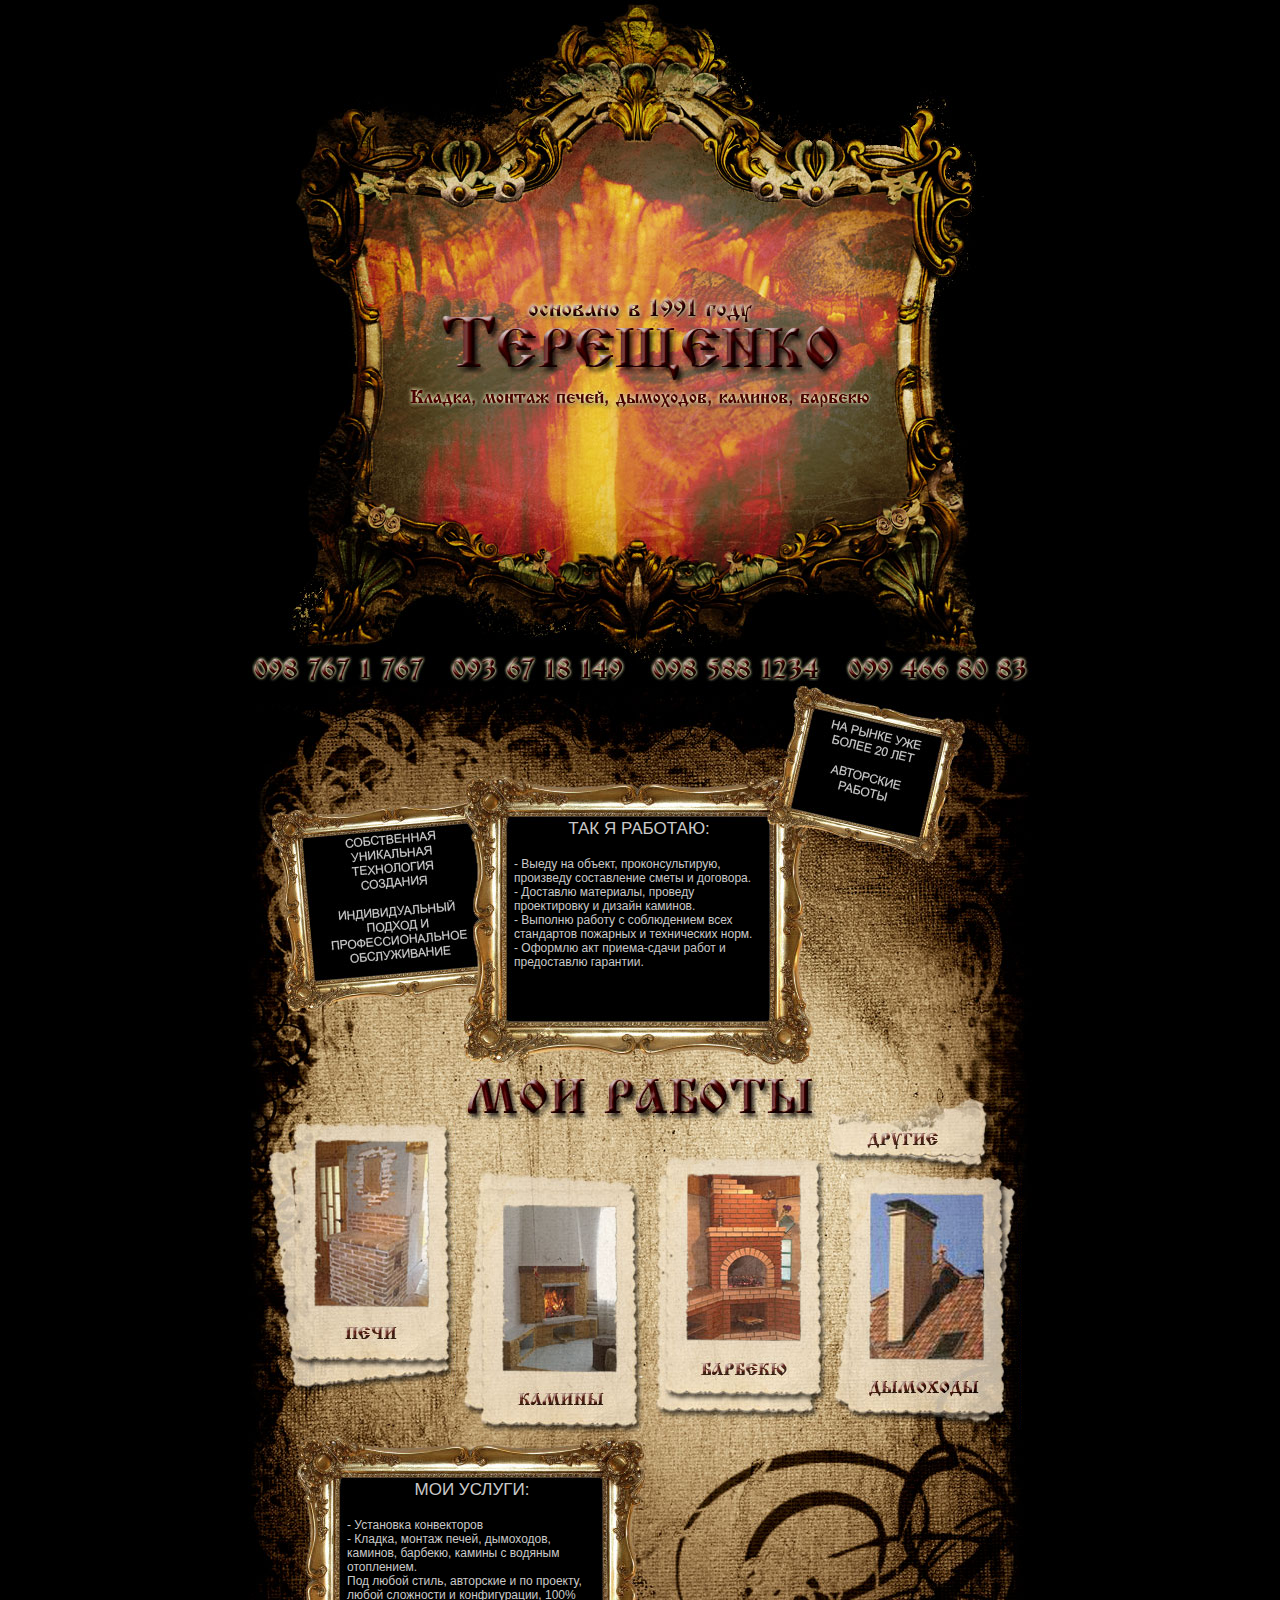
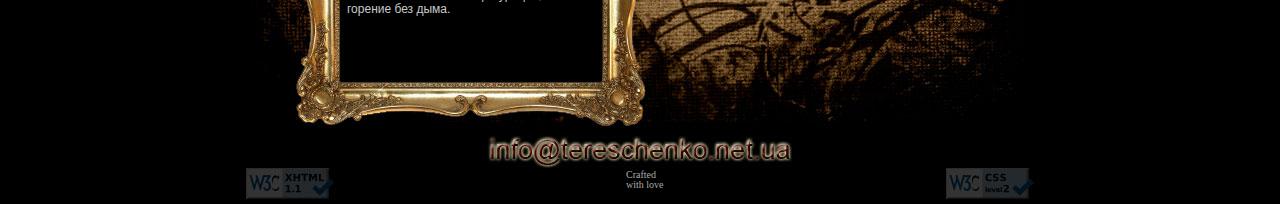
<file: index.html>
﻿<!DOCTYPE html PUBLIC "-//W3C//DTD XHTML 1.1//EN" "http://www.w3.org/TR/xhtml11/DTD/xhtml11.dtd">
<html xmlns="http://www.w3.org/1999/xhtml">
<head>
<meta http-equiv="Content-Type" content="application/xhtml+xml; charset=UTF-8" />
<title>TERESCHENKO - Кладка, монтаж печей, дымоходов, каминов, барбекю. Печи, барбекю, камины, дымоходы купить, заказать в Киеве</title>
<META name="page-topic" content="ТЕРЕЩЕНКО - Кладка, монтаж печей, дымоходов, каминов, барбекю. Печи, барбекю, камины, дымоходы купить, заказать в Киеве" />

<meta name="author" content="VINOGRADOV"/>
<META name="publisher" content="vinogradov.net.ua" />
<META name="copyright" content="tereschenko.net.ua" />

<META name="REVISIT-AFTER" content="10 days" />
<META name="robots" content="INDEX,FOLLOW" />
<META name="language" content="Russian" />

<META name="keywords" content="Установка конвекторов, Кладка, монтаж печей, дымоходов, каминов, барбекю, Печи, барбекю, камины, дымоходы купить, заказать в Киеве, Киев, Украина" />
<META name="description" content="Установка конвекторов, Кладка, монтаж печей, дымоходов, каминов, барбекю. Печи, барбекю, камины, дымоходы купить, заказать в Киеве. Под любой стиль, авторские и по проекту, любой сложности и конфигурации, 100% горение без дыма" />


<link rel="stylesheet" type="text/css" media="screen, print, projection"  href="index.css"></link>

<script type="text/javascript" src="highslide/highslide-full.packed.js"></script>
<link rel="stylesheet" type="text/css" href="highslide/highslide.css" />

<style type="text/css">
	.highslide-header {display: none!important;}
	.highslide-footer {display: none!important;}
	a.highslide-credits, a.highslide-credits i {display: none!important;}


	.highslide-container div {background-color: black;}
	.closebutton {background-color: transparent!important;}

	</style>

<script type="text/javascript">
//<![CDATA[
hs.graphicsDir = 'highslide/graphics/';
hs.align = 'center';
hs.outlineType = 'rounded-white';
hs.creditsPosition = 'bottom left';
hs.dimmingOpacity = 0.8;
hs.transitions = ['expand', 'crossfade'];
hs.fadeInOut = true;

	hs.registerOverlay({
		html: '<div class="closebutton" onclick="return hs.close(this)" title="Close"></div>',
		position: 'top right',
		fade: 2, // fading the semi-transparent overlay looks bad in IE
		useOnHtml: true
	});

//]]>
</script>









</head>
<body>
<div  id="tereschenko">
<div id="background"></div>
<div id="wework" onmouseout="P2H_StartClock();" onmouseover="P2H_Menu('PMwework', 0, 0);">
 <p  style="line-height:20px; font-size:17px; text-align:center;">&#1058;&#1040;&#1050; &#1071; &#1056;&#1040;&#1041;&#1054;&#1058;&#1040;&#1070;:</p>
 <br />
 <p>- &#1042;&#1099;&#1077;&#1076;&#1091; &#1085;&#1072; &#1086;&#1073;&#1098;&#1077;&#1082;&#1090;, &#1087;&#1088;&#1086;&#1082;&#1086;&#1085;&#1089;&#1091;&#1083;&#1100;&#1090;&#1080;&#1088;&#1091;&#1102;, &#1087;&#1088;&#1086;&#1080;&#1079;&#1074;&#1077;&#1076;&#1091; &#1089;&#1086;&#1089;&#1090;&#1072;&#1074;&#1083;&#1077;&#1085;&#1080;&#1077; &#1089;&#1084;&#1077;&#1090;&#1099; &#1080; <a href="#">&#1076;&#1086;&#1075;&#1086;&#1074;&#1086;&#1088;&#1072;</a>. </p>
 <p>- &#1044;&#1086;&#1089;&#1090;&#1072;&#1074;&#1083;&#1102; &#1084;&#1072;&#1090;&#1077;&#1088;&#1080;&#1072;&#1083;&#1099;, &#1087;&#1088;&#1086;&#1074;&#1077;&#1076;&#1091; &#1087;&#1088;&#1086;&#1077;&#1082;&#1090;&#1080;&#1088;&#1086;&#1074;&#1082;&#1091; &#1080; &#1076;&#1080;&#1079;&#1072;&#1081;&#1085; &#1082;&#1072;&#1084;&#1080;&#1085;&#1086;&#1074;. </p>
 <p>- &#1042;&#1099;&#1087;&#1086;&#1083;&#1085;&#1102; &#1088;&#1072;&#1073;&#1086;&#1090;&#1091; &#1089; &#1089;&#1086;&#1073;&#1083;&#1102;&#1076;&#1077;&#1085;&#1080;&#1077;&#1084; &#1074;&#1089;&#1077;&#1093; &#1089;&#1090;&#1072;&#1085;&#1076;&#1072;&#1088;&#1090;&#1086;&#1074; &#1087;&#1086;&#1078;&#1072;&#1088;&#1085;&#1099;&#1093; &#1080; &#1090;&#1077;&#1093;&#1085;&#1080;&#1095;&#1077;&#1089;&#1082;&#1080;&#1093; &#1085;&#1086;&#1088;&#1084;. </p>
 <p>- &#1054;&#1092;&#1086;&#1088;&#1084;&#1083;&#1102; &#1072;&#1082;&#1090; &#1087;&#1088;&#1080;&#1077;&#1084;&#1072;-&#1089;&#1076;&#1072;&#1095;&#1080; &#1088;&#1072;&#1073;&#1086;&#1090; &#1080; &#1087;&#1088;&#1077;&#1076;&#1086;&#1089;&#1090;&#1072;&#1074;&#1083;&#1102; <a href="#">&#1075;&#1072;&#1088;&#1072;&#1085;&#1090;&#1080;&#1080;</a>.</p>
</div>


<div id="othersb">
<a href="others.html" onclick="return hs.htmlExpand(this, { objectType: 'iframe', width: 680, height:660, wrapperClassName: 'no-move-close' } )" class="  "></a>
</div>


<div id="pechib">
<a href="pechi.html" onclick="return hs.htmlExpand(this, { objectType: 'iframe', width: 680, height:660, wrapperClassName: 'no-move-close' } )" class="  "></a>
</div>



<div id="barbekyub">
<a href="barbekyu.html" onclick="return hs.htmlExpand(this, { objectType: 'iframe', width: 830, height:660, wrapperClassName: 'no-move-close' } )" class="  "></a>
</div>


<div id="dimohodib">
<a href="dimohodi.html" onclick="return hs.htmlExpand(this, { objectType: 'iframe', width: 680, height:660, wrapperClassName: 'no-move-close' } )" class="  "></a>
</div>

<div id="kaminib">
<a href="kamini.html" onclick="return hs.htmlExpand(this, { objectType: 'iframe', width: 680, height:660, wrapperClassName: 'no-move-close' } )" class="  "></a>
</div>




<div id="services" onmouseout="P2H_StartClock();" onmouseover="P2H_Menu('PMservices', 0, 0);">
 <p  style="line-height:20px; font-size:17px; text-align:center;">&#1052;&#1054;&#1048; &#1059;&#1057;&#1051;&#1059;&#1043;&#1048;:</p>
 <br />
 <p>- &#1059;&#1089;&#1090;&#1072;&#1085;&#1086;&#1074;&#1082;&#1072; &#1082;&#1086;&#1085;&#1074;&#1077;&#1082;&#1090;&#1086;&#1088;&#1086;&#1074;</p>
 <p>- &#1050;&#1083;&#1072;&#1076;&#1082;&#1072;, &#1084;&#1086;&#1085;&#1090;&#1072;&#1078; &#1087;&#1077;&#1095;&#1077;&#1081;, &#1076;&#1099;&#1084;&#1086;&#1093;&#1086;&#1076;&#1086;&#1074;, &#1082;&#1072;&#1084;&#1080;&#1085;&#1086;&#1074;, <a href="#">&#1073;&#1072;&#1088;&#1073;&#1077;&#1082;&#1102;</a>, камины с водяным отоплением.</p>
 <p>&#1055;&#1086;&#1076; &#1083;&#1102;&#1073;&#1086;&#1081; &#1089;&#1090;&#1080;&#1083;&#1100;, &#1072;&#1074;&#1090;&#1086;&#1088;&#1089;&#1082;&#1080;&#1077; &#1080; &#1087;&#1086; &#1087;&#1088;&#1086;&#1077;&#1082;&#1090;&#1091;, &#1083;&#1102;&#1073;&#1086;&#1081; &#1089;&#1083;&#1086;&#1078;&#1085;&#1086;&#1089;&#1090;&#1080;  &#1080; &#1082;&#1086;&#1085;&#1092;&#1080;&#1075;&#1091;&#1088;&#1072;&#1094;&#1080;&#1080;, 100% &#1075;&#1086;&#1088;&#1077;&#1085;&#1080;&#1077; &#1073;&#1077;&#1079; &#1076;&#1099;&#1084;&#1072;. </p>
</div>

<a class="Crafted-with-love" id="Vertical" href="http://skylines.su" target="_blank"><span class="Beautiful-Skyline-logo">&nbsp;</span><span class="Beautiful-Skyline-text">Crafted with love</span></a>

<a class="Crafted-with-love" id="Horizontal" href="http://skylines.su" target="_blank"><span class="Beautiful-Skyline-logo">&nbsp;</span><span class="Beautiful-Skyline-text">Crafted <br/>with love</span></a>

</div>
</body>
</html>
</file>
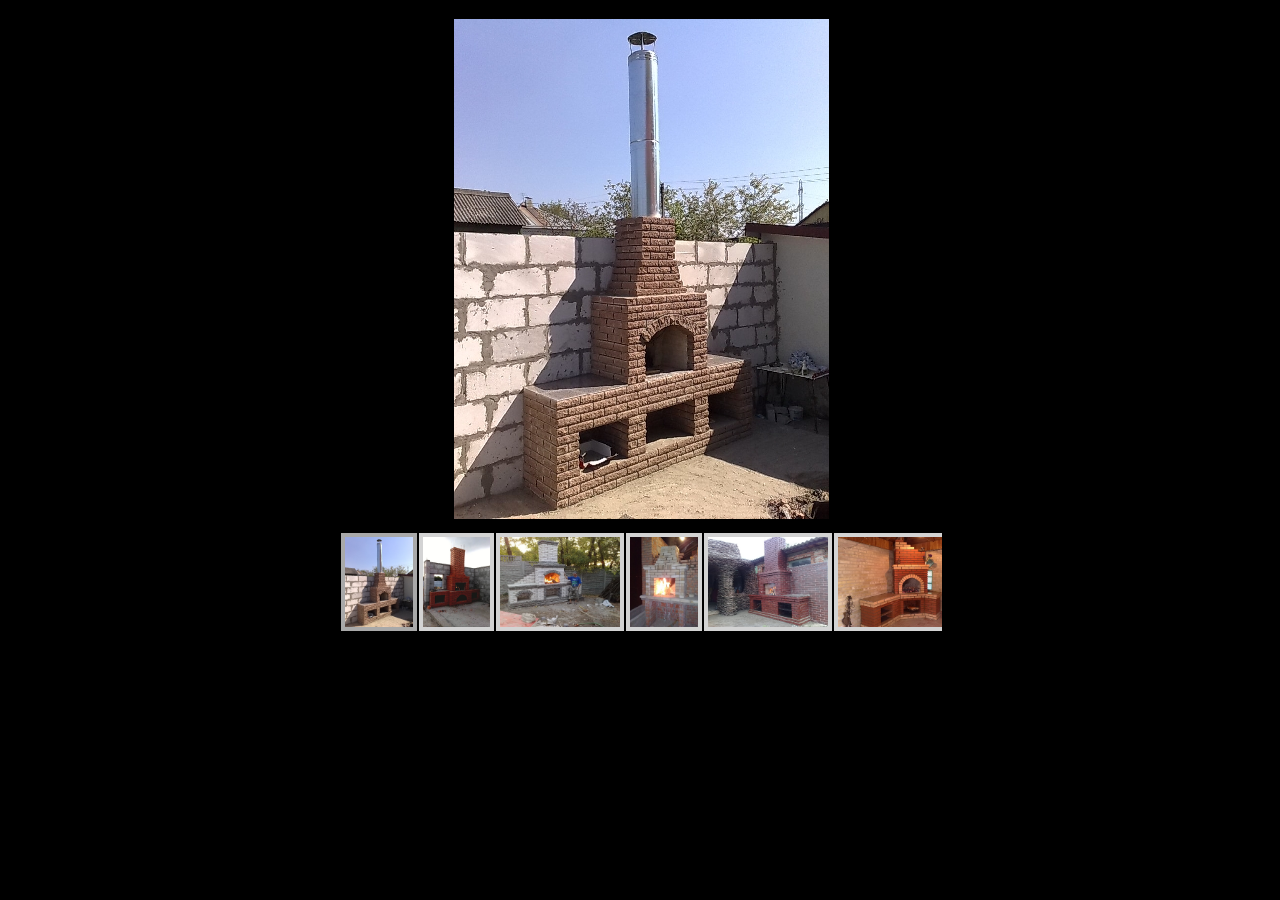
<file: barbekyu.html>
<!DOCTYPE html PUBLIC "-//W3C//DTD XHTML 1.1//EN" "xhtml11.dtd">
<html>
<head>
<meta http-equiv="Content-Type" content="text/html; charset=utf-8" />
<title>Highslide JS - in-page Gallery with link to large image in the caption</title>

<!--
	1 ) Reference to the files containing the JavaScript and CSS.
	These files must be located on your server.
-->

<!-- <script type="text/javascript" src="highslide/highslide-full.js"></script> -->
<script type="text/javascript" src="highslide/highslide-full.packed.js"></script>
<link rel="stylesheet" type="text/css" href="highslide/highslide.css" />
<!--[if lt IE 7]>
<link rel="stylesheet" type="text/css" href="highslide/highslide-ie6.css" />
<![endif]-->



<!--
    2) Optionally override the settings defined at the top
    of the highslide.js file. The parameter hs.graphicsDir is important!
    Add the slideshow and do some adaptations to this example.
-->

<script type="text/javascript">
//<![CDATA[
	hs.graphicsDir = 'highslide/graphics/';
	hs.transitions = ['expand', 'crossfade'];
	hs.restoreCursor = null;
	hs.lang.restoreTitle = 'Click for next image';

	// Add the slideshow providing the controlbar and the thumbstrip
	hs.addSlideshow({
		//slideshowGroup: 'group1',
		interval: 5000,
		repeat: true,
		useControls: true,
		overlayOptions: {
			position: 'top',
			hideOnMouseOut: false,
			width: '100%',
			offsetY: -225
		},
		thumbstrip: {
			position: 'below',
			mode: 'horizontal',
			relativeTo: 'expander'
		}
	});

	// Options for the in-page items
	var inPageOptions = {
		//slideshowGroup: 'group1',
		outlineType: null,
		allowSizeReduction: false,
		wrapperClassName: 'in-page',
		useBox: true,
		width: 600,
		height: 450,
		targetX: 'gallery-area 10px',
		targetY: 'gallery-area 10px'
	};

	// Spread controls mod: reposition the lower buttons
	hs.Expander.prototype.onAfterExpand = function() {
		if (this.slideshow && this.slideshow.btn) {
			var btn = this.slideshow.btn;
			btn.previous.style.top = (this.y.size - btn.previous.offsetHeight) +'px';
			btn.next.style.top = (this.y.size - btn.next.offsetHeight) +'px';
		}
	};

	// Open the first thumb on page load
	hs.addEventListener(window, 'load', function() {
		document.getElementById('thumb1').onclick();
	});

	// Cancel the default action for image click and do next instead
	hs.Expander.prototype.onImageClick = function() {
		if (/in-page/.test(this.wrapper.className))	return hs.next();
	};

	// Under no circumstances should the static popup be closed
	hs.Expander.prototype.onBeforeClose = function() {
		if (/in-page/.test(this.wrapper.className))	return false;
	}
	// ... nor dragged
	hs.Expander.prototype.onDrag = function() {
		if (/in-page/.test(this.wrapper.className))	return false;
	}

	// Keep the position after window resize
    hs.addEventListener(window, 'resize', function() {
		var i, exp;
		hs.getPageSize();

		for (i = 0; i < hs.expanders.length; i++) {
			exp = hs.expanders[i];
			if (exp) {
				var x = exp.x,
					y = exp.y;

				// get new thumb positions
				exp.tpos = hs.getPosition(exp.el);
				x.calcThumb();
				y.calcThumb();

				// calculate new popup position
		 		x.pos = x.tpos - x.cb + x.tb;
				x.scroll = hs.page.scrollLeft;
				x.clientSize = hs.page.width;
				y.pos = y.tpos - y.cb + y.tb;
				y.scroll = hs.page.scrollTop;
				y.clientSize = hs.page.height;
				exp.justify(x, true);
				exp.justify(y, true);

				// set new left and top to wrapper and outline
				exp.moveTo(x.pos, y.pos);
			}
		}
	});

//]]>
</script>

<!--
	3) Modify some of the styles
-->
<style type="text/css">
	body{background-color: black;}
.highslide-thumbstrip-horizontal div {
width: auto;
background-color: black;
margin-top: 10px;
}

a.highslide-credits, a.highslide-credits i {display: none!important;}

.highslide-thumbstrip-horizontal img {
width: auto;
height: 90px;
}
.highslide-wrapper, .highslide-outline {background: black;}
.highslide-image {border: 1px solid black;}
.highslide-thumbstrip .highslide-marker {display: none;}

.highslide-thumbstrip img {
	border: 4px solid lightgray;
}
.highslide-thumbstrip .highslide-active-anchor img {
	border-color: darkgray;
}
/* Spread controls mod: absolutely positioned buttons */
.highslide-controls {
	position: absolute;
	width: 100%;
	height: 0;
	margin: 0;
	display: none;
}
.highslide-controls ul {
	position: absolute;
	width: 100%;
	height: 0;
	list-style: none;
	margin: 0;
	padding: 0;
	left: -35px;
	background: none;
}
.highslide-controls li {
	position: absolute;
	padding: 0;
}
.highslide-controls .highslide-close {
	display: none;
}
.highslide-controls .highslide-next {
	right: -70px;
}
.highslide-controls .highslide-move {
	display: none;
}
.highslide-controls .highslide-full-expand {
	display: none;
}
.highslide-controls .highslide-play {
	display: none;
}
.highslide-controls .highslide-pause {
	display: none;
}

</style>
</head>

<body>

<div id="gallery-area" style="width: 620px; height: 550px; margin: 0 auto; overflow: hidden;">
<!--
	4)	Put all the thumbnails inside a hidden div where Highslide can index them to
		create the slideshow.
-->

<div style="visibility: hidden;">
<!--
	5) This is how you mark up the thumbnail images with an anchor tag around it.
	The anchor's href attribute defines the URL of the full-size image. Given the captionEval
	option is set to 'this.a.title', the caption is grabbed from the title attribute of
	the anchor.
-->

	<a id="thumb1" class='highslide' href='images/barbekyu/01.jpg' onclick="return hs.expand(this, inPageOptions )"><img src='images/barbekyu/01.jpg'/></a>
	<a class='highslide' href='images/barbekyu/02.jpg' onclick="return hs.expand(this, inPageOptions )"><img src='images/barbekyu/02.jpg'/></a>
	<a class='highslide' href='images/barbekyu/03.jpg' onclick="return hs.expand(this, inPageOptions )"><img src='images/barbekyu/03.jpg'/></a>
	<a class='highslide' href='images/barbekyu/04.jpg' onclick="return hs.expand(this, inPageOptions )"><img src='images/barbekyu/04.jpg'/></a>
	<a class='highslide' href='images/barbekyu/05.jpg' onclick="return hs.expand(this, inPageOptions )"><img src='images/barbekyu/05.jpg'/></a>
	<a class='highslide' href='images/barbekyu/06.jpg' onclick="return hs.expand(this, inPageOptions )"><img src='images/barbekyu/06.jpg'/></a>
	<a class='highslide' href='images/barbekyu/07.jpg' onclick="return hs.expand(this, inPageOptions )"><img src='images/barbekyu/07.jpg'/></a>
	<a class='highslide' href='images/barbekyu/08.jpg' onclick="return hs.expand(this, inPageOptions )"><img src='images/barbekyu/08.jpg'/></a>
	<a class='highslide' href='images/barbekyu/09.jpg' onclick="return hs.expand(this, inPageOptions )"><img src='images/barbekyu/09.jpg'/></a>
	<a class='highslide' href='images/barbekyu/10.jpg' onclick="return hs.expand(this, inPageOptions )"><img src='images/barbekyu/10.jpg'/></a>
	<a class='highslide' href='images/barbekyu/11.jpg' onclick="return hs.expand(this, inPageOptions )"><img src='images/barbekyu/11.jpg'/></a>
	<a class='highslide' href='images/barbekyu/12.jpg' onclick="return hs.expand(this, inPageOptions )"><img src='images/barbekyu/12.jpg'/></a>
	<a class='highslide' href='images/barbekyu/13.jpg' onclick="return hs.expand(this, inPageOptions )"><img src='images/barbekyu/13.jpg'/></a>
	<a class='highslide' href='images/barbekyu/14.jpg' onclick="return hs.expand(this, inPageOptions )"><img src='images/barbekyu/14.jpg'/></a>
	<a class='highslide' href='images/barbekyu/15.jpg' onclick="return hs.expand(this, inPageOptions )"><img src='images/barbekyu/15.jpg'/></a>
	<a class='highslide' href='images/barbekyu/15a.jpg' onclick="return hs.expand(this, inPageOptions )"><img src='images/barbekyu/15a.jpg'/></a>
	<a class='highslide' href='images/barbekyu/16.jpg' onclick="return hs.expand(this, inPageOptions )"><img src='images/barbekyu/16.jpg'/></a>
	<a class='highslide' href='images/barbekyu/17.jpg' onclick="return hs.expand(this, inPageOptions )"><img src='images/barbekyu/17.jpg'/></a>
	<a class='highslide' href='images/barbekyu/18.jpg' onclick="return hs.expand(this, inPageOptions )"><img src='images/barbekyu/18.jpg'/></a>
	<a class='highslide' href='images/barbekyu/19.jpg' onclick="return hs.expand(this, inPageOptions )"><img src='images/barbekyu/19.jpg'/></a>
	<a class='highslide' href='images/barbekyu/20.jpg' onclick="return hs.expand(this, inPageOptions )"><img src='images/barbekyu/20.jpg'/></a>
	<a class='highslide' href='images/barbekyu/20a.jpg' onclick="return hs.expand(this, inPageOptions )"><img src='images/barbekyu/20a.jpg'/></a>
	<a class='highslide' href='images/barbekyu/21.jpg' onclick="return hs.expand(this, inPageOptions )"><img src='images/barbekyu/21.jpg'/></a>
	<a class='highslide' href='images/barbekyu/22.jpg' onclick="return hs.expand(this, inPageOptions )"><img src='images/barbekyu/22.jpg'/></a>
	<a class='highslide' href='images/barbekyu/22a.jpg' onclick="return hs.expand(this, inPageOptions )"><img src='images/barbekyu/22a.jpg'/></a>
	<a class='highslide' href='images/barbekyu/23.jpg' onclick="return hs.expand(this, inPageOptions )"><img src='images/barbekyu/23.jpg'/></a>
	<a class='highslide' href='images/barbekyu/24.jpg' onclick="return hs.expand(this, inPageOptions )"><img src='images/barbekyu/24.jpg'/></a>

</div>

</div>


</body>
</html>
</file>
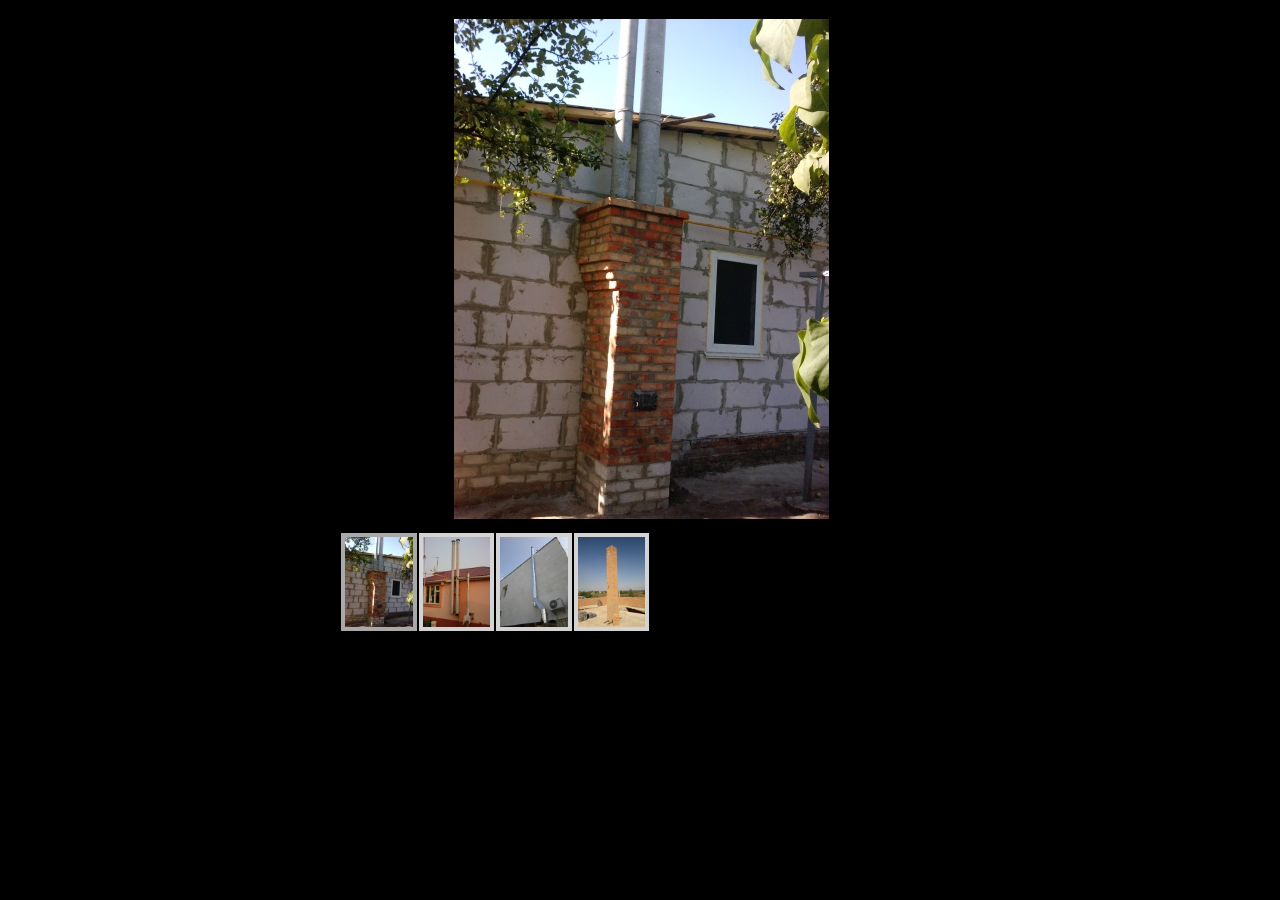
<file: dimohodi.html>
<!DOCTYPE html PUBLIC "-//W3C//DTD XHTML 1.1//EN" "xhtml11.dtd">
<html>
<head>
<meta http-equiv="Content-Type" content="text/html; charset=utf-8" />
<title>Highslide JS - in-page Gallery with link to large image in the caption</title>

<!--
	1 ) Reference to the files containing the JavaScript and CSS.
	These files must be located on your server.
-->

<!-- <script type="text/javascript" src="highslide/highslide-full.js"></script> -->
<script type="text/javascript" src="highslide/highslide-full.packed.js"></script>
<link rel="stylesheet" type="text/css" href="highslide/highslide.css" />
<!--[if lt IE 7]>
<link rel="stylesheet" type="text/css" href="highslide/highslide-ie6.css" />
<![endif]-->



<!--
    2) Optionally override the settings defined at the top
    of the highslide.js file. The parameter hs.graphicsDir is important!
    Add the slideshow and do some adaptations to this example.
-->

<script type="text/javascript">
//<![CDATA[
	hs.graphicsDir = 'highslide/graphics/';
	hs.transitions = ['expand', 'crossfade'];
	hs.restoreCursor = null;
	hs.lang.restoreTitle = 'Click for next image';

	// Add the slideshow providing the controlbar and the thumbstrip
	hs.addSlideshow({
		//slideshowGroup: 'group1',
		interval: 5000,
		repeat: true,
		useControls: true,
		overlayOptions: {
			position: 'top',
			hideOnMouseOut: false,
			width: '100%',
			offsetY: -225
		},
		thumbstrip: {
			position: 'below',
			mode: 'horizontal',
			relativeTo: 'expander'
		}
	});

	// Options for the in-page items
	var inPageOptions = {
		//slideshowGroup: 'group1',
		outlineType: null,
		allowSizeReduction: false,
		wrapperClassName: 'in-page',
		useBox: true,
		width: 600,
		height: 450,
		targetX: 'gallery-area 10px',
		targetY: 'gallery-area 10px'
	};

	// Spread controls mod: reposition the lower buttons
	hs.Expander.prototype.onAfterExpand = function() {
		if (this.slideshow && this.slideshow.btn) {
			var btn = this.slideshow.btn;
			btn.previous.style.top = (this.y.size - btn.previous.offsetHeight) +'px';
			btn.next.style.top = (this.y.size - btn.next.offsetHeight) +'px';
		}
	};

	// Open the first thumb on page load
	hs.addEventListener(window, 'load', function() {
		document.getElementById('thumb1').onclick();
	});

	// Cancel the default action for image click and do next instead
	hs.Expander.prototype.onImageClick = function() {
		if (/in-page/.test(this.wrapper.className))	return hs.next();
	};

	// Under no circumstances should the static popup be closed
	hs.Expander.prototype.onBeforeClose = function() {
		if (/in-page/.test(this.wrapper.className))	return false;
	}
	// ... nor dragged
	hs.Expander.prototype.onDrag = function() {
		if (/in-page/.test(this.wrapper.className))	return false;
	}

	// Keep the position after window resize
    hs.addEventListener(window, 'resize', function() {
		var i, exp;
		hs.getPageSize();

		for (i = 0; i < hs.expanders.length; i++) {
			exp = hs.expanders[i];
			if (exp) {
				var x = exp.x,
					y = exp.y;

				// get new thumb positions
				exp.tpos = hs.getPosition(exp.el);
				x.calcThumb();
				y.calcThumb();

				// calculate new popup position
		 		x.pos = x.tpos - x.cb + x.tb;
				x.scroll = hs.page.scrollLeft;
				x.clientSize = hs.page.width;
				y.pos = y.tpos - y.cb + y.tb;
				y.scroll = hs.page.scrollTop;
				y.clientSize = hs.page.height;
				exp.justify(x, true);
				exp.justify(y, true);

				// set new left and top to wrapper and outline
				exp.moveTo(x.pos, y.pos);
			}
		}
	});

//]]>
</script>

<!--
	3) Modify some of the styles
-->
<style type="text/css">
	body{background-color: black;}
.highslide-thumbstrip-horizontal div {
width: auto;
background-color: black;
margin-top: 10px;
}

a.highslide-credits, a.highslide-credits i {display: none!important;}

.highslide-thumbstrip-horizontal img {
width: auto;
height: 90px;
}
.highslide-wrapper, .highslide-outline {background: black;}
.highslide-image {border: 1px solid black;}
.highslide-thumbstrip .highslide-marker {display: none;}

.highslide-thumbstrip img {
	border: 4px solid lightgray;
}
.highslide-thumbstrip .highslide-active-anchor img {
	border-color: darkgray;
}
/* Spread controls mod: absolutely positioned buttons */
.highslide-controls {
	position: absolute;
	width: 100%;
	height: 0;
	margin: 0;
	display: none;
}
.highslide-controls ul {
	position: absolute;
	width: 100%;
	height: 0;
	list-style: none;
	margin: 0;
	padding: 0;
	left: -35px;
	background: none;
}
.highslide-controls li {
	position: absolute;
	padding: 0;
}
.highslide-controls .highslide-close {
	display: none;
}
.highslide-controls .highslide-next {
	right: -70px;
}
.highslide-controls .highslide-move {
	display: none;
}
.highslide-controls .highslide-full-expand {
	display: none;
}
.highslide-controls .highslide-play {
	display: none;
}
.highslide-controls .highslide-pause {
	display: none;
}

</style>
</head>

<body>

<div id="gallery-area" style="width: 620px; height: 550px; margin: 0 auto; overflow: hidden;">
<!--
	4)	Put all the thumbnails inside a hidden div where Highslide can index them to
		create the slideshow.
-->

<div style="visibility: hidden;">
<!--
	5) This is how you mark up the thumbnail images with an anchor tag around it.
	The anchor's href attribute defines the URL of the full-size image. Given the captionEval
	option is set to 'this.a.title', the caption is grabbed from the title attribute of
	the anchor.
-->

	<a id="thumb1" class='highslide' href='images/dimohodi/01.jpg' onclick="return hs.expand(this, inPageOptions )"><img src='images/dimohodi/01.jpg'/></a>
	<a class='highslide' href='images/dimohodi/02.jpg' onclick="return hs.expand(this, inPageOptions )"><img src='images/dimohodi/02.jpg'/></a>
	<a class='highslide' href='images/dimohodi/03.jpg' onclick="return hs.expand(this, inPageOptions )"><img src='images/dimohodi/03.jpg'/></a>
	<a class='highslide' href='images/dimohodi/04.jpg' onclick="return hs.expand(this, inPageOptions )"><img src='images/dimohodi/04.jpg'/></a>

</div>

</div>


</body>
</html>
</file>
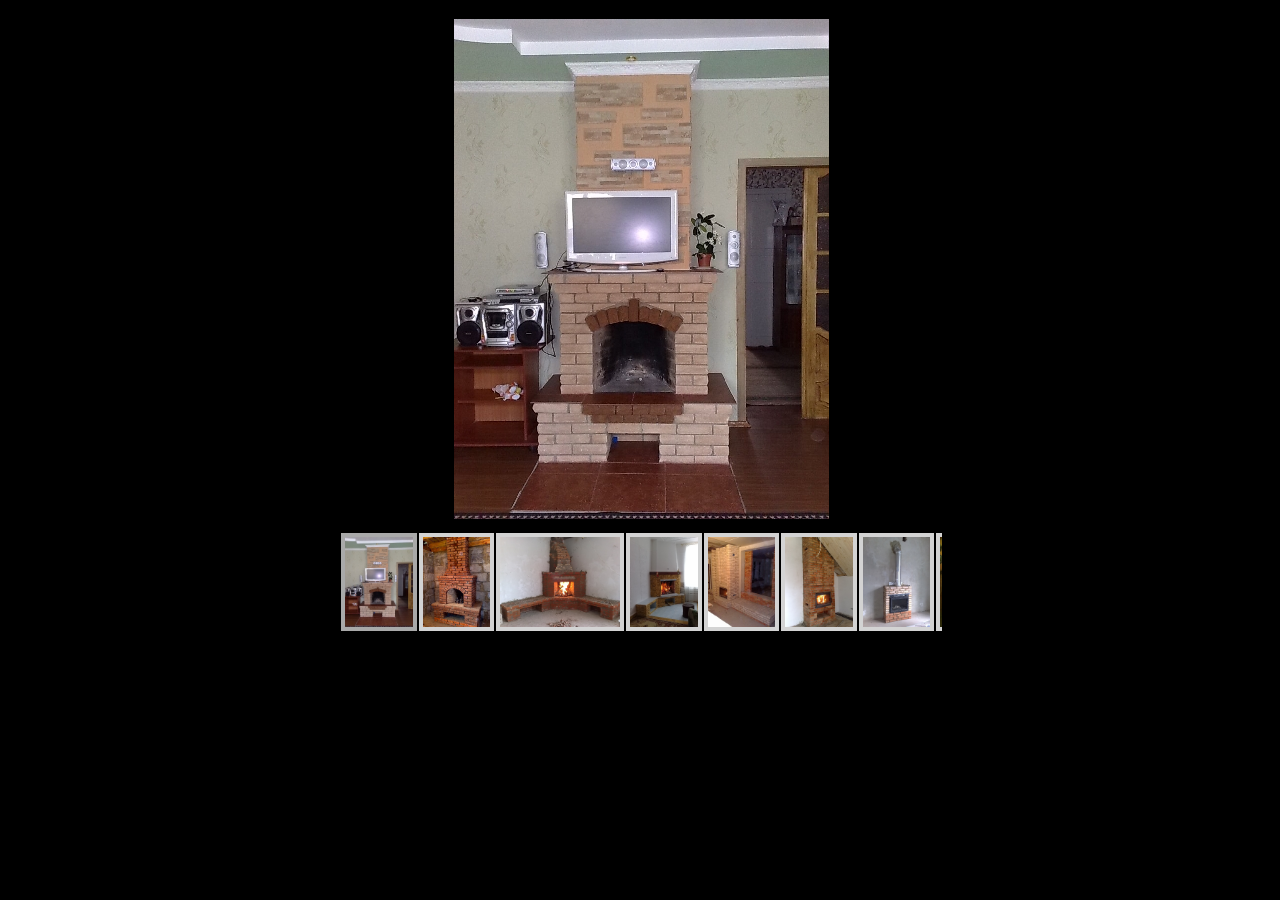
<file: kamini.html>
<!DOCTYPE html PUBLIC "-//W3C//DTD XHTML 1.1//EN" "xhtml11.dtd">
<html>
<head>
<meta http-equiv="Content-Type" content="text/html; charset=utf-8" />
<title>Highslide JS - in-page Gallery with link to large image in the caption</title>

<!--
	1 ) Reference to the files containing the JavaScript and CSS.
	These files must be located on your server.
-->

<!-- <script type="text/javascript" src="highslide/highslide-full.js"></script> -->
<script type="text/javascript" src="highslide/highslide-full.packed.js"></script>
<link rel="stylesheet" type="text/css" href="highslide/highslide.css" />
<!--[if lt IE 7]>
<link rel="stylesheet" type="text/css" href="highslide/highslide-ie6.css" />
<![endif]-->



<!--
    2) Optionally override the settings defined at the top
    of the highslide.js file. The parameter hs.graphicsDir is important!
    Add the slideshow and do some adaptations to this example.
-->

<script type="text/javascript">
//<![CDATA[
	hs.graphicsDir = 'highslide/graphics/';
	hs.transitions = ['expand', 'crossfade'];
	hs.restoreCursor = null;
	hs.lang.restoreTitle = 'Click for next image';

	// Add the slideshow providing the controlbar and the thumbstrip
	hs.addSlideshow({
		//slideshowGroup: 'group1',
		interval: 5000,
		repeat: true,
		useControls: true,
		overlayOptions: {
			position: 'top',
			hideOnMouseOut: false,
			width: '100%',
			offsetY: -225
		},
		thumbstrip: {
			position: 'below',
			mode: 'horizontal',
			relativeTo: 'expander'
		}
	});

	// Options for the in-page items
	var inPageOptions = {
		//slideshowGroup: 'group1',
		outlineType: null,
		allowSizeReduction: false,
		wrapperClassName: 'in-page',
		useBox: true,
		width: 600,
		height: 450,
		targetX: 'gallery-area 10px',
		targetY: 'gallery-area 10px'
	};

	// Spread controls mod: reposition the lower buttons
	hs.Expander.prototype.onAfterExpand = function() {
		if (this.slideshow && this.slideshow.btn) {
			var btn = this.slideshow.btn;
			btn.previous.style.top = (this.y.size - btn.previous.offsetHeight) +'px';
			btn.next.style.top = (this.y.size - btn.next.offsetHeight) +'px';
		}
	};

	// Open the first thumb on page load
	hs.addEventListener(window, 'load', function() {
		document.getElementById('thumb1').onclick();
	});

	// Cancel the default action for image click and do next instead
	hs.Expander.prototype.onImageClick = function() {
		if (/in-page/.test(this.wrapper.className))	return hs.next();
	};

	// Under no circumstances should the static popup be closed
	hs.Expander.prototype.onBeforeClose = function() {
		if (/in-page/.test(this.wrapper.className))	return false;
	}
	// ... nor dragged
	hs.Expander.prototype.onDrag = function() {
		if (/in-page/.test(this.wrapper.className))	return false;
	}

	// Keep the position after window resize
    hs.addEventListener(window, 'resize', function() {
		var i, exp;
		hs.getPageSize();

		for (i = 0; i < hs.expanders.length; i++) {
			exp = hs.expanders[i];
			if (exp) {
				var x = exp.x,
					y = exp.y;

				// get new thumb positions
				exp.tpos = hs.getPosition(exp.el);
				x.calcThumb();
				y.calcThumb();

				// calculate new popup position
		 		x.pos = x.tpos - x.cb + x.tb;
				x.scroll = hs.page.scrollLeft;
				x.clientSize = hs.page.width;
				y.pos = y.tpos - y.cb + y.tb;
				y.scroll = hs.page.scrollTop;
				y.clientSize = hs.page.height;
				exp.justify(x, true);
				exp.justify(y, true);

				// set new left and top to wrapper and outline
				exp.moveTo(x.pos, y.pos);
			}
		}
	});

//]]>
</script>

<!--
	3) Modify some of the styles
-->
<style type="text/css">
	body{background-color: black;}
.highslide-thumbstrip-horizontal div {
width: auto;
background-color: black;
margin-top: 10px;
}

a.highslide-credits, a.highslide-credits i {display: none!important;}

.highslide-thumbstrip-horizontal img {
width: auto;
height: 90px;
}
.highslide-wrapper, .highslide-outline {background: black;}
.highslide-image {border: 1px solid black;}
.highslide-thumbstrip .highslide-marker {display: none;}

.highslide-thumbstrip img {
	border: 4px solid lightgray;
}
.highslide-thumbstrip .highslide-active-anchor img {
	border-color: darkgray;
}
/* Spread controls mod: absolutely positioned buttons */
.highslide-controls {
	position: absolute;
	width: 100%;
	height: 0;
	margin: 0;
	display: none;
}
.highslide-controls ul {
	position: absolute;
	width: 100%;
	height: 0;
	list-style: none;
	margin: 0;
	padding: 0;
	left: -35px;
	background: none;
}
.highslide-controls li {
	position: absolute;
	padding: 0;
}
.highslide-controls .highslide-close {
	display: none;
}
.highslide-controls .highslide-next {
	right: -70px;
}
.highslide-controls .highslide-move {
	display: none;
}
.highslide-controls .highslide-full-expand {
	display: none;
}
.highslide-controls .highslide-play {
	display: none;
}
.highslide-controls .highslide-pause {
	display: none;
}

</style>
</head>

<body>

<div id="gallery-area" style="width: 620px; height: 550px; margin: 0 auto; overflow: hidden;">
<!--
	4)	Put all the thumbnails inside a hidden div where Highslide can index them to
		create the slideshow.
-->

<div style="visibility: hidden;">
<!--
	5) This is how you mark up the thumbnail images with an anchor tag around it.
	The anchor's href attribute defines the URL of the full-size image. Given the captionEval
	option is set to 'this.a.title', the caption is grabbed from the title attribute of
	the anchor.
-->

	<a id="thumb1" class='highslide' href='images/kamini/01.jpg' onclick="return hs.expand(this, inPageOptions )"><img src='images/kamini/01.jpg'/></a>
	<a class='highslide' href='images/kamini/02.jpg' onclick="return hs.expand(this, inPageOptions )"><img src='images/kamini/02.jpg'/></a>
	<a class='highslide' href='images/kamini/03.jpg' onclick="return hs.expand(this, inPageOptions )"><img src='images/kamini/03.jpg'/></a>
	<a class='highslide' href='images/kamini/04.jpg' onclick="return hs.expand(this, inPageOptions )"><img src='images/kamini/04.jpg'/></a>
	<a class='highslide' href='images/kamini/05.jpg' onclick="return hs.expand(this, inPageOptions )"><img src='images/kamini/05.jpg'/></a>
	<a class='highslide' href='images/kamini/06.jpg' onclick="return hs.expand(this, inPageOptions )"><img src='images/kamini/06.jpg'/></a>
	<a class='highslide' href='images/kamini/07.jpg' onclick="return hs.expand(this, inPageOptions )"><img src='images/kamini/07.jpg'/></a>
	<a class='highslide' href='images/kamini/08.jpg' onclick="return hs.expand(this, inPageOptions )"><img src='images/kamini/08.jpg'/></a>
	<a class='highslide' href='images/kamini/09.jpg' onclick="return hs.expand(this, inPageOptions )"><img src='images/kamini/09.jpg'/></a>
	<a class='highslide' href='images/kamini/10.jpg' onclick="return hs.expand(this, inPageOptions )"><img src='images/kamini/10.jpg'/></a>
	<a class='highslide' href='images/kamini/11.jpg' onclick="return hs.expand(this, inPageOptions )"><img src='images/kamini/11.jpg'/></a>
	<a class='highslide' href='images/kamini/12.jpg' onclick="return hs.expand(this, inPageOptions )"><img src='images/kamini/12.jpg'/></a>
	<a class='highslide' href='images/kamini/13.jpg' onclick="return hs.expand(this, inPageOptions )"><img src='images/kamini/13.jpg'/></a>
	<a class='highslide' href='images/kamini/14.jpg' onclick="return hs.expand(this, inPageOptions )"><img src='images/kamini/14.jpg'/></a>
	<a class='highslide' href='images/kamini/15.jpg' onclick="return hs.expand(this, inPageOptions )"><img src='images/kamini/15.jpg'/></a>
	<a class='highslide' href='images/kamini/16.jpg' onclick="return hs.expand(this, inPageOptions )"><img src='images/kamini/16.jpg'/></a>
	<a class='highslide' href='images/kamini/17.jpg' onclick="return hs.expand(this, inPageOptions )"><img src='images/kamini/17.jpg'/></a>
	<a class='highslide' href='images/kamini/18.jpg' onclick="return hs.expand(this, inPageOptions )"><img src='images/kamini/18.jpg'/></a>
	<a class='highslide' href='images/kamini/19.jpg' onclick="return hs.expand(this, inPageOptions )"><img src='images/kamini/19.jpg'/></a>
	<a class='highslide' href='images/kamini/20.jpg' onclick="return hs.expand(this, inPageOptions )"><img src='images/kamini/20.jpg'/></a>
	<a class='highslide' href='images/kamini/21.jpg' onclick="return hs.expand(this, inPageOptions )"><img src='images/kamini/21.jpg'/></a>
	<a class='highslide' href='images/kamini/22.jpg' onclick="return hs.expand(this, inPageOptions )"><img src='images/kamini/22.jpg'/></a>
	<a class='highslide' href='images/kamini/23.jpg' onclick="return hs.expand(this, inPageOptions )"><img src='images/kamini/23.jpg'/></a>
	<a class='highslide' href='images/kamini/24.jpg' onclick="return hs.expand(this, inPageOptions )"><img src='images/kamini/24.jpg'/></a>
	<a class='highslide' href='images/kamini/25.jpg' onclick="return hs.expand(this, inPageOptions )"><img src='images/kamini/25.jpg'/></a>
	<a class='highslide' href='images/kamini/26.jpg' onclick="return hs.expand(this, inPageOptions )"><img src='images/kamini/26.jpg'/></a>
	<a class='highslide' href='images/kamini/26a.jpg' onclick="return hs.expand(this, inPageOptions )"><img src='images/kamini/26a.jpg'/></a>
	<a class='highslide' href='images/kamini/27.jpg' onclick="return hs.expand(this, inPageOptions )"><img src='images/kamini/27.jpg'/></a>
	<a class='highslide' href='images/kamini/28.jpg' onclick="return hs.expand(this, inPageOptions )"><img src='images/kamini/28.jpg'/></a>
	<a class='highslide' href='images/kamini/29.jpg' onclick="return hs.expand(this, inPageOptions )"><img src='images/kamini/29.jpg'/></a>
	<a class='highslide' href='images/kamini/30.jpg' onclick="return hs.expand(this, inPageOptions )"><img src='images/kamini/30.jpg'/></a>
	<a class='highslide' href='images/kamini/31.jpg' onclick="return hs.expand(this, inPageOptions )"><img src='images/kamini/31.jpg'/></a>
	<a class='highslide' href='images/kamini/32.jpg' onclick="return hs.expand(this, inPageOptions )"><img src='images/kamini/32.jpg'/></a>
	<a class='highslide' href='images/kamini/32a.jpg' onclick="return hs.expand(this, inPageOptions )"><img src='images/kamini/32a.jpg'/></a>
	<a class='highslide' href='images/kamini/33.jpg' onclick="return hs.expand(this, inPageOptions )"><img src='images/kamini/33.jpg'/></a>
	<a class='highslide' href='images/kamini/34.jpg' onclick="return hs.expand(this, inPageOptions )"><img src='images/kamini/34.jpg'/></a>
	<a class='highslide' href='images/kamini/35.jpg' onclick="return hs.expand(this, inPageOptions )"><img src='images/kamini/35.jpg'/></a>
	<a class='highslide' href='images/kamini/36.jpg' onclick="return hs.expand(this, inPageOptions )"><img src='images/kamini/36.jpg'/></a>
	<a class='highslide' href='images/kamini/36a.jpg' onclick="return hs.expand(this, inPageOptions )"><img src='images/kamini/36a.jpg'/></a>
	<a class='highslide' href='images/kamini/37.jpg' onclick="return hs.expand(this, inPageOptions )"><img src='images/kamini/37.jpg'/></a>
	<a class='highslide' href='images/kamini/38.jpg' onclick="return hs.expand(this, inPageOptions )"><img src='images/kamini/38.jpg'/></a>
	<a class='highslide' href='images/kamini/39.jpg' onclick="return hs.expand(this, inPageOptions )"><img src='images/kamini/39.jpg'/></a>
	<a class='highslide' href='images/kamini/40.jpg' onclick="return hs.expand(this, inPageOptions )"><img src='images/kamini/40.jpg'/></a>
	<a class='highslide' href='images/kamini/41.jpg' onclick="return hs.expand(this, inPageOptions )"><img src='images/kamini/41.jpg'/></a>

</div>

</div>


</body>
</html>
</file>
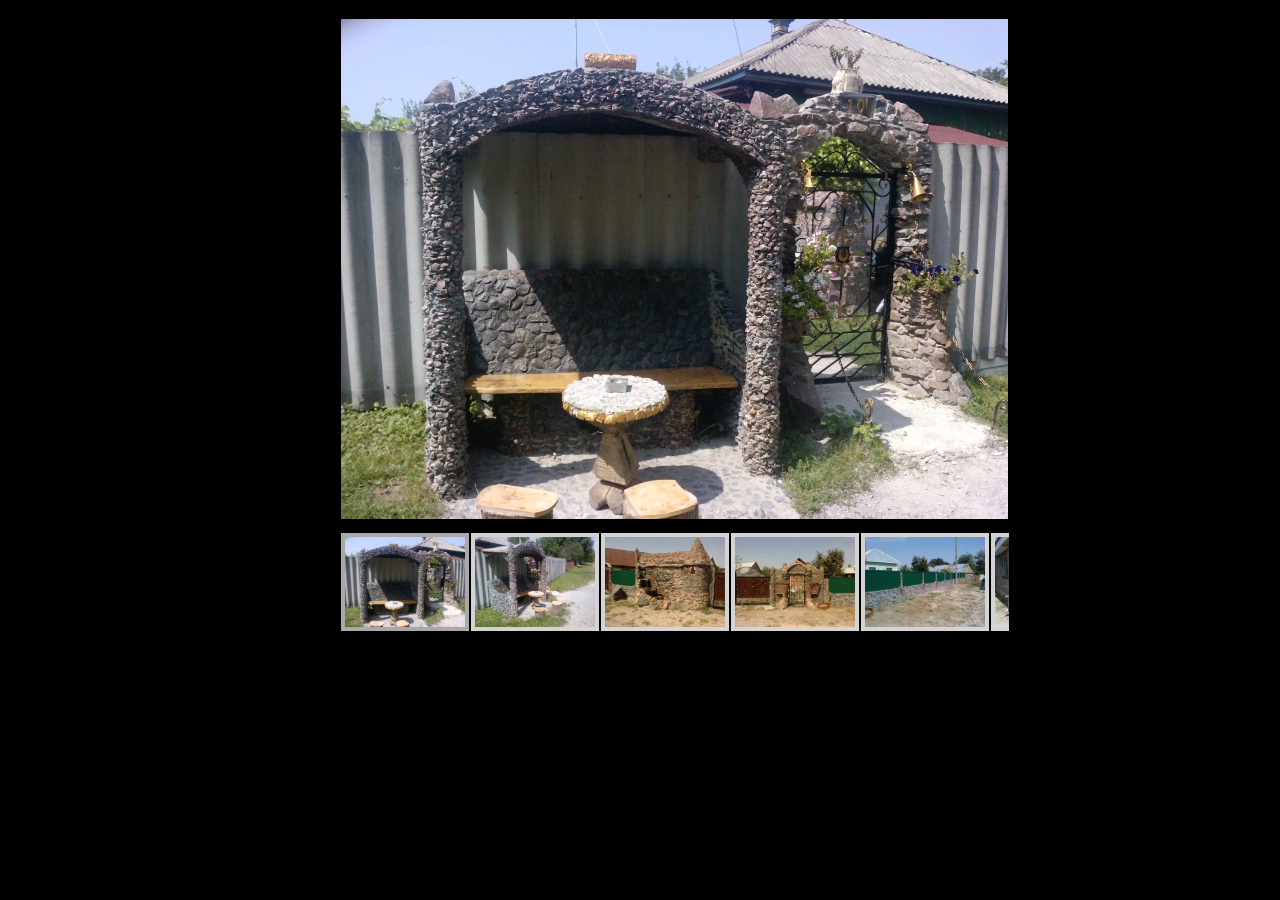
<file: others.html>
<!DOCTYPE html PUBLIC "-//W3C//DTD XHTML 1.1//EN" "xhtml11.dtd">
<html>
<head>
<meta http-equiv="Content-Type" content="text/html; charset=utf-8" />
<title>Highslide JS - in-page Gallery with link to large image in the caption</title>

<!--
	1 ) Reference to the files containing the JavaScript and CSS.
	These files must be located on your server.
-->

<!-- <script type="text/javascript" src="highslide/highslide-full.js"></script> -->
<script type="text/javascript" src="highslide/highslide-full.packed.js"></script>
<link rel="stylesheet" type="text/css" href="highslide/highslide.css" />
<!--[if lt IE 7]>
<link rel="stylesheet" type="text/css" href="highslide/highslide-ie6.css" />
<![endif]-->



<!--
    2) Optionally override the settings defined at the top
    of the highslide.js file. The parameter hs.graphicsDir is important!
    Add the slideshow and do some adaptations to this example.
-->

<script type="text/javascript">
//<![CDATA[
	hs.graphicsDir = 'highslide/graphics/';
	hs.transitions = ['expand', 'crossfade'];
	hs.restoreCursor = null;
	hs.lang.restoreTitle = 'Click for next image';

	// Add the slideshow providing the controlbar and the thumbstrip
	hs.addSlideshow({
		//slideshowGroup: 'group1',
		interval: 5000,
		repeat: true,
		useControls: true,
		overlayOptions: {
			position: 'top',
			hideOnMouseOut: false,
			width: '100%',
			offsetY: -225
		},
		thumbstrip: {
			position: 'below',
			mode: 'horizontal',
			relativeTo: 'expander'
		}
	});

	// Options for the in-page items
	var inPageOptions = {
		//slideshowGroup: 'group1',
		outlineType: null,
		allowSizeReduction: false,
		wrapperClassName: 'in-page',
		useBox: true,
		width: 600,
		height: 450,
		targetX: 'gallery-area 10px',
		targetY: 'gallery-area 10px'
	};

	// Spread controls mod: reposition the lower buttons
	hs.Expander.prototype.onAfterExpand = function() {
		if (this.slideshow && this.slideshow.btn) {
			var btn = this.slideshow.btn;
			btn.previous.style.top = (this.y.size - btn.previous.offsetHeight) +'px';
			btn.next.style.top = (this.y.size - btn.next.offsetHeight) +'px';
		}
	};

	// Open the first thumb on page load
	hs.addEventListener(window, 'load', function() {
		document.getElementById('thumb1').onclick();
	});

	// Cancel the default action for image click and do next instead
	hs.Expander.prototype.onImageClick = function() {
		if (/in-page/.test(this.wrapper.className))	return hs.next();
	};

	// Under no circumstances should the static popup be closed
	hs.Expander.prototype.onBeforeClose = function() {
		if (/in-page/.test(this.wrapper.className))	return false;
	}
	// ... nor dragged
	hs.Expander.prototype.onDrag = function() {
		if (/in-page/.test(this.wrapper.className))	return false;
	}

	// Keep the position after window resize
    hs.addEventListener(window, 'resize', function() {
		var i, exp;
		hs.getPageSize();

		for (i = 0; i < hs.expanders.length; i++) {
			exp = hs.expanders[i];
			if (exp) {
				var x = exp.x,
					y = exp.y;

				// get new thumb positions
				exp.tpos = hs.getPosition(exp.el);
				x.calcThumb();
				y.calcThumb();

				// calculate new popup position
		 		x.pos = x.tpos - x.cb + x.tb;
				x.scroll = hs.page.scrollLeft;
				x.clientSize = hs.page.width;
				y.pos = y.tpos - y.cb + y.tb;
				y.scroll = hs.page.scrollTop;
				y.clientSize = hs.page.height;
				exp.justify(x, true);
				exp.justify(y, true);

				// set new left and top to wrapper and outline
				exp.moveTo(x.pos, y.pos);
			}
		}
	});

//]]>
</script>

<!--
	3) Modify some of the styles
-->
<style type="text/css">
	body{background-color: black;}
.highslide-thumbstrip-horizontal div {
width: auto;
background-color: black;
margin-top: 10px;
}

a.highslide-credits, a.highslide-credits i {display: none!important;}

.highslide-thumbstrip-horizontal img {
width: auto;
height: 90px;
}
.highslide-wrapper, .highslide-outline {background: black;}
.highslide-image {border: 1px solid black;}
.highslide-thumbstrip .highslide-marker {display: none;}

.highslide-thumbstrip img {
	border: 4px solid lightgray;
}
.highslide-thumbstrip .highslide-active-anchor img {
	border-color: darkgray;
}
/* Spread controls mod: absolutely positioned buttons */
.highslide-controls {
	position: absolute;
	width: 100%;
	height: 0;
	margin: 0;
	display: none;
}
.highslide-controls ul {
	position: absolute;
	width: 100%;
	height: 0;
	list-style: none;
	margin: 0;
	padding: 0;
	left: -35px;
	background: none;
}
.highslide-controls li {
	position: absolute;
	padding: 0;
}
.highslide-controls .highslide-close {
	display: none;
}
.highslide-controls .highslide-next {
	right: -70px;
}
.highslide-controls .highslide-move {
	display: none;
}
.highslide-controls .highslide-full-expand {
	display: none;
}
.highslide-controls .highslide-play {
	display: none;
}
.highslide-controls .highslide-pause {
	display: none;
}

</style>
</head>

<body>

<div id="gallery-area" style="width: 620px; height: 550px; margin: 0 auto; overflow: hidden;">
<!--
	4)	Put all the thumbnails inside a hidden div where Highslide can index them to
		create the slideshow.
-->

<div style="visibility: hidden;">
<!--
	5) This is how you mark up the thumbnail images with an anchor tag around it.
	The anchor's href attribute defines the URL of the full-size image. Given the captionEval
	option is set to 'this.a.title', the caption is grabbed from the title attribute of
	the anchor.
-->

	<a id="thumb1" class='highslide' href='images/other/01.jpg' onclick="return hs.expand(this, inPageOptions )"><img src='images/other/01.jpg'/></a>
	<a class='highslide' href='images/other/01a.jpg' onclick="return hs.expand(this, inPageOptions )"><img src='images/other/01a.jpg'/></a>
	<a class='highslide' href='images/other/02.jpg' onclick="return hs.expand(this, inPageOptions )"><img src='images/other/02.jpg'/></a>
	<a class='highslide' href='images/other/03.jpg' onclick="return hs.expand(this, inPageOptions )"><img src='images/other/03.jpg'/></a>
	<a class='highslide' href='images/other/04.jpg' onclick="return hs.expand(this, inPageOptions )"><img src='images/other/04.jpg'/></a>
	<a class='highslide' href='images/other/05.jpg' onclick="return hs.expand(this, inPageOptions )"><img src='images/other/05.jpg'/></a>
	<a class='highslide' href='images/other/06.jpg' onclick="return hs.expand(this, inPageOptions )"><img src='images/other/06.jpg'/></a>
	<a class='highslide' href='images/other/07.jpg' onclick="return hs.expand(this, inPageOptions )"><img src='images/other/07.jpg'/></a>
	<a class='highslide' href='images/other/08.jpg' onclick="return hs.expand(this, inPageOptions )"><img src='images/other/08.jpg'/></a>
	<a class='highslide' href='images/other/09.jpg' onclick="return hs.expand(this, inPageOptions )"><img src='images/other/09.jpg'/></a>
	<a class='highslide' href='images/other/10.jpg' onclick="return hs.expand(this, inPageOptions )"><img src='images/other/10.jpg'/></a>
	<a class='highslide' href='images/other/10a.jpg' onclick="return hs.expand(this, inPageOptions )"><img src='images/other/10a.jpg'/></a>
	<a class='highslide' href='images/other/10b.jpg' onclick="return hs.expand(this, inPageOptions )"><img src='images/other/10b.jpg'/></a>


</div>

</div>


</body>
</html>
</file>
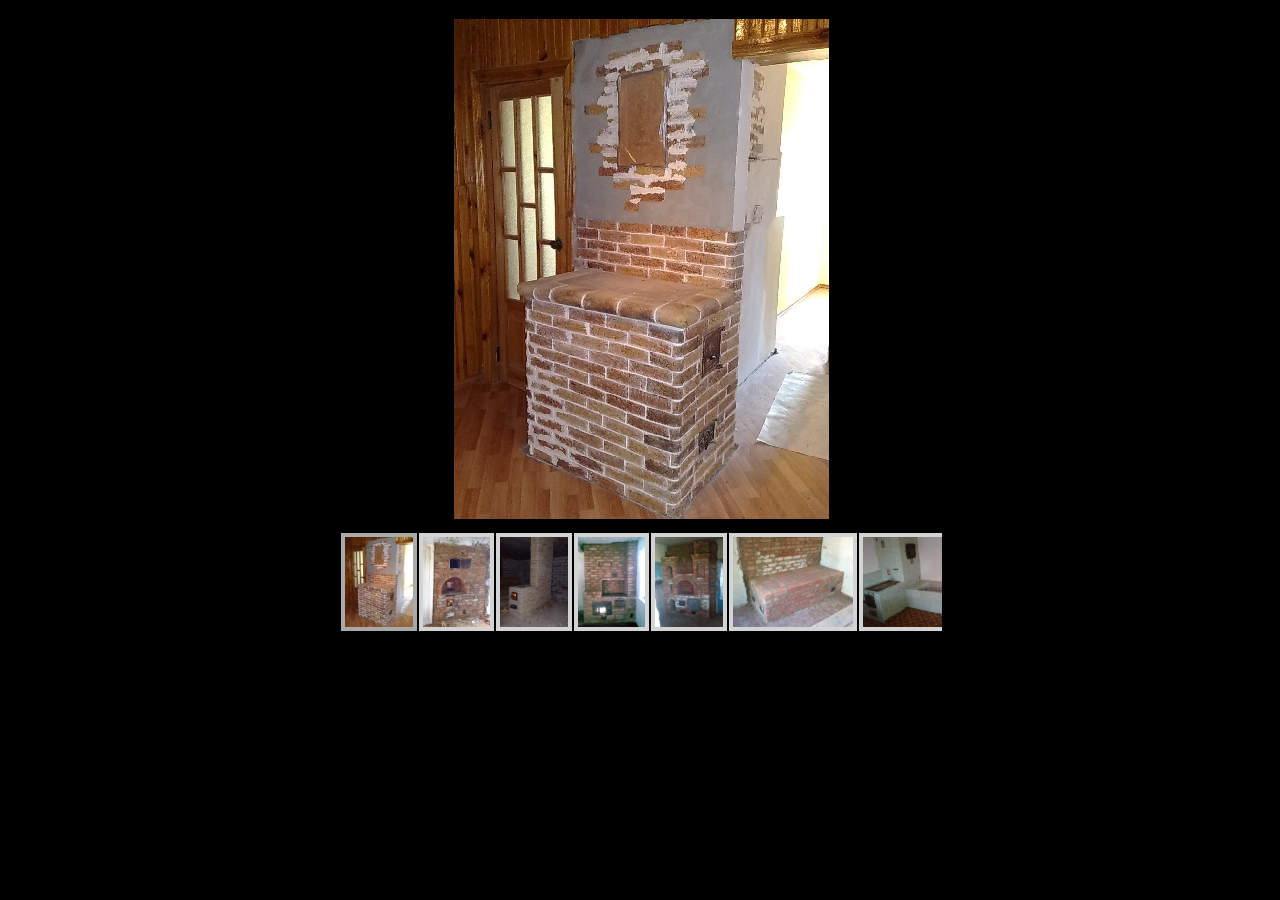
<file: pechi.html>
<!DOCTYPE html PUBLIC "-//W3C//DTD XHTML 1.1//EN" "xhtml11.dtd">
<html>
<head>
<meta http-equiv="Content-Type" content="text/html; charset=utf-8" />
<title>Highslide JS - in-page Gallery with link to large image in the caption</title>

<!--
	1 ) Reference to the files containing the JavaScript and CSS.
	These files must be located on your server.
-->

<!-- <script type="text/javascript" src="highslide/highslide-full.js"></script> -->
<script type="text/javascript" src="highslide/highslide-full.packed.js"></script>
<link rel="stylesheet" type="text/css" href="highslide/highslide.css" />
<!--[if lt IE 7]>
<link rel="stylesheet" type="text/css" href="highslide/highslide-ie6.css" />
<![endif]-->



<!--
    2) Optionally override the settings defined at the top
    of the highslide.js file. The parameter hs.graphicsDir is important!
    Add the slideshow and do some adaptations to this example.
-->

<script type="text/javascript">
//<![CDATA[
	hs.graphicsDir = 'highslide/graphics/';
	hs.transitions = ['expand', 'crossfade'];
	hs.restoreCursor = null;
	hs.lang.restoreTitle = 'Click for next image';

	// Add the slideshow providing the controlbar and the thumbstrip
	hs.addSlideshow({
		//slideshowGroup: 'group1',
		interval: 5000,
		repeat: true,
		useControls: true,
		overlayOptions: {
			position: 'top',
			hideOnMouseOut: false,
			width: '100%',
			offsetY: -225
		},
		thumbstrip: {
			position: 'below',
			mode: 'horizontal',
			relativeTo: 'expander'
		}
	});

	// Options for the in-page items
	var inPageOptions = {
		//slideshowGroup: 'group1',
		outlineType: null,
		allowSizeReduction: false,
		wrapperClassName: 'in-page',
		useBox: true,
		width: 600,
		height: 450,
		targetX: 'gallery-area 10px',
		targetY: 'gallery-area 10px'
	};

	// Spread controls mod: reposition the lower buttons
	hs.Expander.prototype.onAfterExpand = function() {
		if (this.slideshow && this.slideshow.btn) {
			var btn = this.slideshow.btn;
			btn.previous.style.top = (this.y.size - btn.previous.offsetHeight) +'px';
			btn.next.style.top = (this.y.size - btn.next.offsetHeight) +'px';
		}
	};

	// Open the first thumb on page load
	hs.addEventListener(window, 'load', function() {
		document.getElementById('thumb1').onclick();
	});

	// Cancel the default action for image click and do next instead
	hs.Expander.prototype.onImageClick = function() {
		if (/in-page/.test(this.wrapper.className))	return hs.next();
	};

	// Under no circumstances should the static popup be closed
	hs.Expander.prototype.onBeforeClose = function() {
		if (/in-page/.test(this.wrapper.className))	return false;
	}
	// ... nor dragged
	hs.Expander.prototype.onDrag = function() {
		if (/in-page/.test(this.wrapper.className))	return false;
	}

	// Keep the position after window resize
    hs.addEventListener(window, 'resize', function() {
		var i, exp;
		hs.getPageSize();

		for (i = 0; i < hs.expanders.length; i++) {
			exp = hs.expanders[i];
			if (exp) {
				var x = exp.x,
					y = exp.y;

				// get new thumb positions
				exp.tpos = hs.getPosition(exp.el);
				x.calcThumb();
				y.calcThumb();

				// calculate new popup position
		 		x.pos = x.tpos - x.cb + x.tb;
				x.scroll = hs.page.scrollLeft;
				x.clientSize = hs.page.width;
				y.pos = y.tpos - y.cb + y.tb;
				y.scroll = hs.page.scrollTop;
				y.clientSize = hs.page.height;
				exp.justify(x, true);
				exp.justify(y, true);

				// set new left and top to wrapper and outline
				exp.moveTo(x.pos, y.pos);
			}
		}
	});

//]]>
</script>

<!--
	3) Modify some of the styles
-->
<style type="text/css">
	body{background-color: black;}
.highslide-thumbstrip-horizontal div {
width: auto;
background-color: black;
margin-top: 10px;
}

a.highslide-credits, a.highslide-credits i {display: none!important;}

.highslide-thumbstrip-horizontal img {
width: auto;
height: 90px;
}
.highslide-wrapper, .highslide-outline {background: black;}
.highslide-image {border: 1px solid black;}
.highslide-thumbstrip .highslide-marker {display: none;}

.highslide-thumbstrip img {
	border: 4px solid lightgray;
}
.highslide-thumbstrip .highslide-active-anchor img {
	border-color: darkgray;
}
/* Spread controls mod: absolutely positioned buttons */
.highslide-controls {
	position: absolute;
	width: 100%;
	height: 0;
	margin: 0;
	display: none;
}
.highslide-controls ul {
	position: absolute;
	width: 100%;
	height: 0;
	list-style: none;
	margin: 0;
	padding: 0;
	left: -35px;
	background: none;
}
.highslide-controls li {
	position: absolute;
	padding: 0;
}
.highslide-controls .highslide-close {
	display: none;
}
.highslide-controls .highslide-next {
	right: -70px;
}
.highslide-controls .highslide-move {
	display: none;
}
.highslide-controls .highslide-full-expand {
	display: none;
}
.highslide-controls .highslide-play {
	display: none;
}
.highslide-controls .highslide-pause {
	display: none;
}

</style>
</head>

<body>

<div id="gallery-area" style="width: 620px; height: 550px; margin: 0 auto; overflow: hidden;">
<!--
	4)	Put all the thumbnails inside a hidden div where Highslide can index them to
		create the slideshow.
-->

<div style="visibility: hidden;">
<!--
	5) This is how you mark up the thumbnail images with an anchor tag around it.
	The anchor's href attribute defines the URL of the full-size image. Given the captionEval
	option is set to 'this.a.title', the caption is grabbed from the title attribute of
	the anchor.
-->

	<a id="thumb1" class='highslide' href='images/pechi/01.jpg' onclick="return hs.expand(this, inPageOptions )"><img src='images/pechi/01.jpg'/></a>
	<a class='highslide' href='images/pechi/02.jpg' onclick="return hs.expand(this, inPageOptions )"><img src='images/pechi/02.jpg'/></a>
	<a class='highslide' href='images/pechi/03.jpg' onclick="return hs.expand(this, inPageOptions )"><img src='images/pechi/03.jpg'/></a>
	<a class='highslide' href='images/pechi/04.jpg' onclick="return hs.expand(this, inPageOptions )"><img src='images/pechi/04.jpg'/></a>
	<a class='highslide' href='images/pechi/05.jpg' onclick="return hs.expand(this, inPageOptions )"><img src='images/pechi/05.jpg'/></a>
	<a class='highslide' href='images/pechi/05a.jpg' onclick="return hs.expand(this, inPageOptions )"><img src='images/pechi/05a.jpg'/></a>
	<a class='highslide' href='images/pechi/06.jpg' onclick="return hs.expand(this, inPageOptions )"><img src='images/pechi/06.jpg'/></a>
	<a class='highslide' href='images/pechi/07.jpg' onclick="return hs.expand(this, inPageOptions )"><img src='images/pechi/07.jpg'/></a>
	<a class='highslide' href='images/pechi/08.jpg' onclick="return hs.expand(this, inPageOptions )"><img src='images/pechi/08.jpg'/></a>
	<a class='highslide' href='images/pechi/08a.jpg' onclick="return hs.expand(this, inPageOptions )"><img src='images/pechi/08a.jpg'/></a>
	<a class='highslide' href='images/pechi/09.jpg' onclick="return hs.expand(this, inPageOptions )"><img src='images/pechi/09.jpg'/></a>
	<a class='highslide' href='images/pechi/10.jpg' onclick="return hs.expand(this, inPageOptions )"><img src='images/pechi/10.jpg'/></a>
	<a class='highslide' href='images/pechi/11.jpg' onclick="return hs.expand(this, inPageOptions )"><img src='images/pechi/11.jpg'/></a>
	<a class='highslide' href='images/pechi/11a.jpg' onclick="return hs.expand(this, inPageOptions )"><img src='images/pechi/11a.jpg'/></a>
	<a class='highslide' href='images/pechi/12.jpg' onclick="return hs.expand(this, inPageOptions )"><img src='images/pechi/12.jpg'/></a>
	<a class='highslide' href='images/pechi/13.jpg' onclick="return hs.expand(this, inPageOptions )"><img src='images/pechi/13.jpg'/></a>
</div>

</div>


</body>
</html>
</file>
<file: index.css>
#services p a:hover,
#vinogradovb a:hover,
#wework p a:hover  {
   color: #FF0000;
}

#dimohodib a:hover,
#pechib a:hover  {
   background-position: -189px 0%;
}

#services p a,
#wework p a  {
   text-decoration: none;
   color: #C9C9C9;
}

#kaminib a,
#barbekyub a  {
   background-repeat: no-repeat;
   display: block;
   height: 265px;
   background-position: 0% 0px;
   font-size: 265px;
   line-height: 265px;
}

#wework p,
#services p  {
   font: 12px/14px Arial;
   margin: 0px;
   color: #C9C9C9;
   text-align: left;
}

#barbekyub a:hover  {
   background-position: -172px 0%;
}

#othersb a:hover  {
   background-position: -167px 0%;
}

#kaminib a:hover  {
   background-position: -181px 0%;
}

#vinogradovb a  {
   display: block;
   width: 100%;
   text-decoration: none;
   color: #5C5C5C;
}

#tereschenko  {
   margin: 0px auto 0px auto;
   width: 800px;
   position: relative;
}

#barbekyub a  {
   width: 172px;
   background-image: url(tereschenkomedia/barbekyub.jpg);
}

#dimohodib a  {
   background: url(tereschenkomedia/dimohodib.jpg) no-repeat 0% 0px;
   display: block;
   height: 263px;
   width: 189px;
   font-size: 263px;
   line-height: 263px;
}
#vinogradovb  {
   font: 11px/18px Arial;
   text-align: center;
   visibility: visible;
   position: absolute;
   left: 0px;
   top: 1781px;
   z-index: 2;
}




a.Crafted-with-love#Vertical {
top: 1700px;
bottom: 0;
visibility: hidden;

width: 50px;
text-align: center;
display: block;
padding: 10px;
position: absolute;
z-index: 2;
color: lightslategrey!important;
font-size: 10px;
text-decoration: initial;
margin: 0;
height: 73px;
}
a.Crafted-with-love#Vertical:hover .Beautiful-Skyline-logo {
-webkit-transform: rotate(-5deg);
-moz-transform: rotate(-5deg);
-ms-transform: rotate(-5deg);
-o-transform: rotate(-5deg);
transform: rotate(-5deg);
}
a.Crafted-with-love#Vertical .Beautiful-Skyline-logo {
background-image: url(http://skylines.su/wp-content/themes/Beautiful-Skyline/images/Beautiful.Skyline.logo.40x49.monochrome.gif);
height: 49px;
width: 40px;
margin: 0 auto;
display: block;
}
a.Crafted-with-love#Vertical .Beautiful-Skyline-text {
    line-height: 1.2;
    display: block;
}




a.Crafted-with-love#Horizontal {
bottom: 0px;
left: 350px;
top: 1760px;

height: 24px;
font-size: 10px;
color: #AAA!important;
margin: 0;
text-align: left;
position: absolute;
line-height: 1;
z-index: 2;
padding: 10px;
width: 80px;
display: block;
text-decoration: initial;
}
a.Crafted-with-love#Horizontal .Beautiful-Skyline-text {
display: inline-block;
height: 22px;
width: 50px;
vertical-align: bottom;
}
a.Crafted-with-love#Horizontal .Beautiful-Skyline-logo {
background: url(http://vinogradov.net.ua/wp-content/uploads/Vinogradov-logo_22x22.png) 0 0 no-repeat;
height: 22px;
width: 26px;
display: inline-block;
}
a.Crafted-with-love#Horizontal:hover .Beautiful-Skyline-logo {
-webkit-transform: rotate(-5deg);
-moz-transform: rotate(-5deg);
-ms-transform: rotate(-5deg);
-o-transform: rotate(-5deg);
transform: rotate(-5deg);
}










#background  {
   background: url(tereschenkomedia/background.jpg) no-repeat;
   visibility: visible;
   position: absolute;
   left: 0px;
   top: 0px;
   z-index: 1;
   width: 800px;
   height: 1800px;
}

#kaminib a  {
   width: 181px;
   background-image: url(tereschenkomedia/kaminib.jpg);
}

#othersb a  {
   background: url(tereschenkomedia/othersb.jpg) no-repeat 0% 0px;
   display: block;
   height: 76px;
   width: 167px;
   font-size: 76px;
   line-height: 76px;
}

#dimohodib  {
   visibility: visible;
   position: absolute;
   left: 593px;
   top: 1167px;
   z-index: 2;
   width: 189px;
   height: 263px;
}

#barbekyub  {
   visibility: visible;
   position: absolute;
   left: 416px;
   top: 1156px;
   z-index: 2;
   width: 172px;
   height: 265px;
}

#services  {
   visibility: visible;
   position: absolute;
   left: 107px;
   top: 1480px;
   z-index: 2;
   width: 250px;
}

#pechib a  {
   background: url(tereschenkomedia/pechib.jpg) no-repeat 0% 0px;
   display: block;
   height: 274px;
   width: 189px;
   font-size: 274px;
   line-height: 274px;
}

#othersb  {
   visibility: visible;
   position: absolute;
   left: 587px;
   top: 1098px;
   z-index: 3;
   width: 167px;
   height: 76px;
}

#kaminib  {
   visibility: visible;
   position: absolute;
   left: 223px;
   top: 1170px;
   z-index: 2;
   width: 181px;
   height: 265px;
}

#pechib  {
   visibility: visible;
   position: absolute;
   left: 27px;
   top: 1122px;
   z-index: 2;
   width: 189px;
   height: 274px;
}

#wework  {
   visibility: visible;
   position: absolute;
   left: 274px;
   top: 819px;
   z-index: 2;
   width: 250px;
}

html, body  {
   padding: 0px;
   margin: 0px;
   background-color: #000000;
}
</file>
<file: highslide/highslide.css>
/**
* @file: highslide.css 
* @version: 4.1.13
*/
.highslide-container div {
	font-family: Verdana, Helvetica;
	font-size: 10pt;
}
.highslide-container table {
	background: none;
}
.highslide {
	outline: none;
	text-decoration: none;
}
.highslide img {
	border: 2px solid silver;
}
.highslide:hover img {
	border-color: gray;
}
.highslide-active-anchor img {
	visibility: hidden;
}
.highslide-gallery .highslide-active-anchor img {
	border-color: black;
	visibility: visible;
	cursor: default;
}
.highslide-image {
	border-width: 2px;
	border-style: solid;
	border-color: white;
}
.highslide-wrapper, .highslide-outline {
	background: white;
}
.glossy-dark {
	background: #111;
}

.highslide-image-blur {
}
.highslide-number {
	font-weight: bold;
	color: gray;
	font-size: .9em;
}
.highslide-caption {
	display: none;
	font-size: 1em;
	padding: 5px;
	/*background: white;*/
}
.highslide-heading {
	display: none;
	font-weight: bold;
	margin: 0.4em;
}
.highslide-dimming {
	/*position: absolute;*/
	background: black;
}
a.highslide-full-expand {
   background: url(graphics/fullexpand.gif) no-repeat;
   display: block;
   margin: 0 10px 10px 0;
   width: 34px;
   height: 34px;
}
.highslide-loading {
	display: block;
	color: black;
	font-size: 9px;
	font-weight: bold;
	text-transform: uppercase;
	text-decoration: none;
	padding: 3px;
	border: 1px solid white;
	background-color: white;
	padding-left: 22px;
	background-image: url(graphics/loader.white.gif);
	background-repeat: no-repeat;
	background-position: 3px 1px;
}
a.highslide-credits,
a.highslide-credits i {
	padding: 2px;
	color: silver;
	text-decoration: none;
	font-size: 10px;
}
a.highslide-credits:hover,
a.highslide-credits:hover i {
	color: white;
	background-color: gray;
}
.highslide-move, .highslide-move * {
	cursor: move;
}

.highslide-viewport {
	display: none;
	position: fixed;
	width: 100%;
	height: 100%;
	z-index: 1;
	background: none;
	left: 0;
	top: 0;
}
.highslide-overlay {
	display: none;
}
.hidden-container {
	display: none;
}
/* Example of a semitransparent, offset closebutton */
.closebutton {
	position: relative;
	top: -15px;
	left: 15px;
	width: 30px;
	height: 30px;
	cursor: pointer;
	background: url(graphics/close.png);
	/* NOTE! For IE6, you also need to update the highslide-ie6.css file. */
}

/*****************************************************************************/
/* Thumbnail boxes for the galleries.                                        */
/* Remove these if you are not using a gallery.                              */
/*****************************************************************************/
.highslide-gallery ul {
	list-style-type: none;
	margin: 0;
	padding: 0;
}
.highslide-gallery ul li {
	display: block;
	position: relative;
	float: left;
	width: 106px;
	height: 106px;
	border: 1px solid silver;
	background: #ededed;
	margin: 2px;
	padding: 0;
	line-height: 0;
	overflow: hidden;
}
.highslide-gallery ul a {
	position: absolute;
	top: 50%;
	left: 50%;
}
.highslide-gallery ul img {
 	position: relative;
	top: -50%;
	left: -50%;
}
html>/**/body .highslide-gallery ul li {
	display: table;
	text-align: center;
}
html>/**/body .highslide-gallery ul li {
	text-align: center;
}
html>/**/body .highslide-gallery ul a {
	position: static;
	display: table-cell;
	vertical-align: middle;
}
html>/**/body .highslide-gallery ul img {
	position: static;
}

/*****************************************************************************/
/* Controls for the galleries.											     */
/* Remove these if you are not using a gallery							     */
/*****************************************************************************/
.highslide-controls {
	width: 195px;
	height: 40px;
	background: url(graphics/controlbar-white.gif) 0 -90px no-repeat;
	margin: 20px 15px 10px 0;
}
.highslide-controls ul {
	position: relative;
	left: 15px;
	height: 40px;
	list-style: none;
	margin: 0;
	padding: 0;
	background: url(graphics/controlbar-white.gif) right -90px no-repeat;

}
.highslide-controls li {
	float: left;
	padding: 5px 0;
	margin:0;
	list-style: none;
}
.highslide-controls a {
	background-image: url(graphics/controlbar-white.gif);
	display: block;
	float: left;
	height: 30px;
	width: 30px;
	outline: none;
}
.highslide-controls a.disabled {
	cursor: default;
}
.highslide-controls a.disabled span {
	cursor: default;
}
.highslide-controls a span {
	/* hide the text for these graphic buttons */
	display: none;
	cursor: pointer;
}


/* The CSS sprites for the controlbar - see http://www.google.com/search?q=css+sprites */
.highslide-controls .highslide-previous a {
	background-position: 0 0;
}
.highslide-controls .highslide-previous a:hover {
	background-position: 0 -30px;
}
.highslide-controls .highslide-previous a.disabled {
	background-position: 0 -60px !important;
}
.highslide-controls .highslide-play a {
	background-position: -30px 0;
}
.highslide-controls .highslide-play a:hover {
	background-position: -30px -30px;
}
.highslide-controls .highslide-play a.disabled {
	background-position: -30px -60px !important;
}
.highslide-controls .highslide-pause a {
	background-position: -60px 0;
}
.highslide-controls .highslide-pause a:hover {
	background-position: -60px -30px;
}
.highslide-controls .highslide-next a {
	background-position: -90px 0;
}
.highslide-controls .highslide-next a:hover {
	background-position: -90px -30px;
}
.highslide-controls .highslide-next a.disabled {
	background-position: -90px -60px !important;
}
.highslide-controls .highslide-move a {
	background-position: -120px 0;
}
.highslide-controls .highslide-move a:hover {
	background-position: -120px -30px;
}
.highslide-controls .highslide-full-expand a {
	background-position: -150px 0;
}
.highslide-controls .highslide-full-expand a:hover {
	background-position: -150px -30px;
}
.highslide-controls .highslide-full-expand a.disabled {
	background-position: -150px -60px !important;
}
.highslide-controls .highslide-close a {
	background-position: -180px 0;
}
.highslide-controls .highslide-close a:hover {
	background-position: -180px -30px;
}

/*****************************************************************************/
/* Styles for the HTML popups											     */
/* Remove these if you are not using Highslide HTML						     */
/*****************************************************************************/
.highslide-maincontent {
	display: none;
}
.highslide-html {
	background-color: white;
}
.mobile .highslide-html {
	border: 1px solid silver;
}
.highslide-html-content {
	display: none;
	width: 400px;
	padding: 0 5px 5px 5px;
}
.highslide-header {
	padding-bottom: 5px;
}
.highslide-header ul {
	margin: 0;
	padding: 0;
	text-align: right;
}
.highslide-header ul li {
	display: inline;
	padding-left: 1em;
}
.highslide-header ul li.highslide-previous, .highslide-header ul li.highslide-next {
	display: none;
}
.highslide-header a {
	font-weight: bold;
	color: gray;
	text-transform: uppercase;
	text-decoration: none;
}
.highslide-header a:hover {
	color: black;
}
.highslide-header .highslide-move a {
	cursor: move;
}
.highslide-footer {
	height: 16px;
}
.highslide-footer .highslide-resize {
	display: block;
	float: right;
	margin-top: 5px;
	height: 11px;
	width: 11px;
	background: url(graphics/resize.gif) no-repeat;
}
.highslide-footer .highslide-resize span {
	display: none;
}
.highslide-body {
}
.highslide-resize {
	cursor: nw-resize;
}

/*****************************************************************************/
/* Styles for the Individual wrapper class names.							 */
/* See www.highslide.com/ref/hs.wrapperClassName							 */
/* You can safely remove the class name themes you don't use				 */
/*****************************************************************************/

/* hs.wrapperClassName = 'draggable-header' */
.draggable-header .highslide-header {
	height: 18px;
	border-bottom: 1px solid #dddddd;
}
.draggable-header .highslide-heading {
	position: absolute;
	margin: 2px 0.4em;
}

.draggable-header .highslide-header .highslide-move {
	cursor: move;
	display: block;
	height: 16px;
	position: absolute;
	right: 24px;
	top: 0;
	width: 100%;
	z-index: 1;
}
.draggable-header .highslide-header .highslide-move * {
	display: none;
}
.draggable-header .highslide-header .highslide-close {
	position: absolute;
	right: 2px;
	top: 2px;
	z-index: 5;
	padding: 0;
}
.draggable-header .highslide-header .highslide-close a {
	display: block;
	height: 16px;
	width: 16px;
	background-image: url(graphics/closeX.png);
}
.draggable-header .highslide-header .highslide-close a:hover {
	background-position: 0 16px;
}
.draggable-header .highslide-header .highslide-close span {
	display: none;
}
.draggable-header .highslide-maincontent {
	padding-top: 1em;
}

/* hs.wrapperClassName = 'titlebar' */
.titlebar .highslide-header {
	height: 18px;
	border-bottom: 1px solid #dddddd;
}
.titlebar .highslide-heading {
	position: absolute;
	width: 90%;
	margin: 1px 0 1px 5px;
	color: #666666;
}

.titlebar .highslide-header .highslide-move {
	cursor: move;
	display: block;
	height: 16px;
	position: absolute;
	right: 24px;
	top: 0;
	width: 100%;
	z-index: 1;
}
.titlebar .highslide-header .highslide-move * {
	display: none;
}
.titlebar .highslide-header li {
	position: relative;
	top: 3px;
	z-index: 2;
	padding: 0 0 0 1em;
}
.titlebar .highslide-maincontent {
	padding-top: 1em;
}

/* hs.wrapperClassName = 'no-footer' */
.no-footer .highslide-footer {
	display: none;
}

/* hs.wrapperClassName = 'wide-border' */
.wide-border {
	background: white;
}
.wide-border .highslide-image {
	border-width: 10px;
}
.wide-border .highslide-caption {
	padding: 0 10px 10px 10px;
}

/* hs.wrapperClassName = 'borderless' */
.borderless .highslide-image {
	border: none;
}
.borderless .highslide-caption {
	border-bottom: 1px solid white;
	border-top: 1px solid white;
	background: silver;
}

/* hs.wrapperClassName = 'outer-glow' */
.outer-glow {
	background: #444;
}
.outer-glow .highslide-image {
	border: 5px solid #444444;
}
.outer-glow .highslide-caption {
	border: 5px solid #444444;
	border-top: none;
	padding: 5px;
	background-color: gray;
}

/* hs.wrapperClassName = 'colored-border' */
.colored-border {
	background: white;
}
.colored-border .highslide-image {
	border: 2px solid green;
}
.colored-border .highslide-caption {
	border: 2px solid green;
	border-top: none;
}

/* hs.wrapperClassName = 'dark' */
.dark {
	background: #111;
}
.dark .highslide-image {
	border-color: black black #202020 black;
	background: gray;
}
.dark .highslide-caption {
	color: white;
	background: #111;
}
.dark .highslide-controls,
.dark .highslide-controls ul,
.dark .highslide-controls a {
	background-image: url(graphics/controlbar-black-border.gif);
}

/* hs.wrapperClassName = 'floating-caption' */
.floating-caption .highslide-caption {
	position: absolute;
	padding: 1em 0 0 0;
	background: none;
	color: white;
	border: none;
	font-weight: bold;
}

/* hs.wrapperClassName = 'controls-in-heading' */
.controls-in-heading .highslide-heading {
	color: gray;
	font-weight: bold;
	height: 20px;
	overflow: hidden;
	cursor: default;
	padding: 0 0 0 22px;
	margin: 0;
	background: url(graphics/icon.gif) no-repeat 0 1px;
}
.controls-in-heading .highslide-controls {
	width: 105px;
	height: 20px;
	position: relative;
	margin: 0;
	top: -23px;
	left: 7px;
	background: none;
}
.controls-in-heading .highslide-controls ul {
	position: static;
	height: 20px;
	background: none;
}
.controls-in-heading .highslide-controls li {
	padding: 0;
}
.controls-in-heading .highslide-controls a {
	background-image: url(graphics/controlbar-white-small.gif);
	height: 20px;
	width: 20px;
}

.controls-in-heading .highslide-controls .highslide-move {
	display: none;
}

.controls-in-heading .highslide-controls .highslide-previous a {
	background-position: 0 0;
}
.controls-in-heading .highslide-controls .highslide-previous a:hover {
	background-position: 0 -20px;
}
.controls-in-heading .highslide-controls .highslide-previous a.disabled {
	background-position: 0 -40px !important;
}
.controls-in-heading .highslide-controls .highslide-play a {
	background-position: -20px 0;
}
.controls-in-heading .highslide-controls .highslide-play a:hover {
	background-position: -20px -20px;
}
.controls-in-heading .highslide-controls .highslide-play a.disabled {
	background-position: -20px -40px !important;
}
.controls-in-heading .highslide-controls .highslide-pause a {
	background-position: -40px 0;
}
.controls-in-heading .highslide-controls .highslide-pause a:hover {
	background-position: -40px -20px;
}
.controls-in-heading .highslide-controls .highslide-next a {
	background-position: -60px 0;
}
.controls-in-heading .highslide-controls .highslide-next a:hover {
	background-position: -60px -20px;
}
.controls-in-heading .highslide-controls .highslide-next a.disabled {
	background-position: -60px -40px !important;
}
.controls-in-heading .highslide-controls .highslide-full-expand a {
	background-position: -100px 0;
}
.controls-in-heading .highslide-controls .highslide-full-expand a:hover {
	background-position: -100px -20px;
}
.controls-in-heading .highslide-controls .highslide-full-expand a.disabled {
	background-position: -100px -40px !important;
}
.controls-in-heading .highslide-controls .highslide-close a {
	background-position: -120px 0;
}
.controls-in-heading .highslide-controls .highslide-close a:hover {
	background-position: -120px -20px;
}

/*****************************************************************************/
/* Styles for text based controls.						                     */
/* You can safely remove this if you don't use text based controls			 */
/*****************************************************************************/

.text-controls .highslide-controls {
	width: auto;
	height: auto;
	margin: 0;
	text-align: center;
	background: none;
}
.text-controls ul {
	position: static;
	background: none;
	height: auto;
	left: 0;
}
.text-controls .highslide-move {
	display: none;
}
.text-controls li {
    background-image: url(graphics/controlbar-text-buttons.png);
	background-position: right top !important;
	padding: 0;
	margin-left: 15px;
	display: block;
	width: auto;
}
.text-controls a {
    background: url(graphics/controlbar-text-buttons.png) no-repeat;
    background-position: left top !important;
    position: relative;
    left: -10px;
	display: block;
	width: auto;
	height: auto;
	text-decoration: none !important;
}
.text-controls a span {
	background: url(graphics/controlbar-text-buttons.png) no-repeat;
    margin: 1px 2px 1px 10px;
	display: block;
    min-width: 4em;
    height: 18px;
    line-height: 18px;
	padding: 1px 0 1px 18px;
    color: #333;
	font-family: "Trebuchet MS", Arial, sans-serif;
	font-size: 12px;
	font-weight: bold;
	white-space: nowrap;
}
.text-controls .highslide-next {
	margin-right: 1em;
}
.text-controls .highslide-full-expand a span {
	min-width: 0;
	margin: 1px 0;
	padding: 1px 0 1px 10px;
}
.text-controls .highslide-close a span {
	min-width: 0;
}
.text-controls a:hover span {
	color: black;
}
.text-controls a.disabled span {
	color: #999;
}

.text-controls .highslide-previous span {
	background-position: 0 -40px;
}
.text-controls .highslide-previous a.disabled {
	background-position: left top !important;
}
.text-controls .highslide-previous a.disabled span {
	background-position: 0 -140px;
}
.text-controls .highslide-play span {
	background-position: 0 -60px;
}
.text-controls .highslide-play a.disabled {
	background-position: left top !important;
}
.text-controls .highslide-play a.disabled span {
	background-position: 0 -160px;
}
.text-controls .highslide-pause span {
	background-position: 0 -80px;
}
.text-controls .highslide-next span {
	background-position: 0 -100px;
}
.text-controls .highslide-next a.disabled {
	background-position: left top !important;
}
.text-controls .highslide-next a.disabled span {
	background-position: 0 -200px;
}
.text-controls .highslide-full-expand span {
	background: none;
}
.text-controls .highslide-full-expand a.disabled {
	background-position: left top !important;
}
.text-controls .highslide-close span {
	background-position: 0 -120px;
}


/*****************************************************************************/
/* Styles for the thumbstrip.							                     */
/* See www.highslide.com/ref/hs.addSlideshow    							 */
/* You can safely remove this if you don't use a thumbstrip 				 */
/*****************************************************************************/

.highslide-thumbstrip {
	height: 100%;
	direction: ltr;
}
.highslide-thumbstrip div {
	overflow: hidden;
}
.highslide-thumbstrip table {
	position: relative;
	padding: 0;
	border-collapse: collapse;
}
.highslide-thumbstrip td {
	padding: 1px;
	/*text-align: center;*/
}
.highslide-thumbstrip a {
	outline: none;
}
.highslide-thumbstrip img {
	display: block;
	border: 1px solid gray;
	margin: 0 auto;
}
.highslide-thumbstrip .highslide-active-anchor img {
	visibility: visible;
}
.highslide-thumbstrip .highslide-marker {
	position: absolute;
	width: 0;
	height: 0;
	border-width: 0;
	border-style: solid;
	border-color: transparent; /* change this to actual background color in highslide-ie6.css */
}
.highslide-thumbstrip-horizontal div {
	width: auto;
	/* width: 100% breaks in small strips in IE */
}
.highslide-thumbstrip-horizontal .highslide-scroll-up {
	display: none;
	position: absolute;
	top: 3px;
	left: 3px;
	width: 25px;
	height: 42px;
}
.highslide-thumbstrip-horizontal .highslide-scroll-up div {
	margin-bottom: 10px;
	cursor: pointer;
	background: url(graphics/scrollarrows.png) left center no-repeat;
	height: 42px;
}
.highslide-thumbstrip-horizontal .highslide-scroll-down {
	display: none;
	position: absolute;
	top: 3px;
	right: 3px;
	width: 25px;
	height: 42px;
}
.highslide-thumbstrip-horizontal .highslide-scroll-down div {
	margin-bottom: 10px;
	cursor: pointer;
	background: url(graphics/scrollarrows.png) center right no-repeat;
	height: 42px;
}
.highslide-thumbstrip-horizontal table {
	margin: 2px 0 10px 0;
}
.highslide-viewport .highslide-thumbstrip-horizontal table {
	margin-left: 10px;
}
.highslide-thumbstrip-horizontal img {
	width: auto;
	height: 40px;
}
.highslide-thumbstrip-horizontal .highslide-marker {
	top: 47px;
	border-left-width: 6px;
	border-right-width: 6px;
	border-bottom: 6px solid gray;
}
.highslide-viewport .highslide-thumbstrip-horizontal .highslide-marker {
	margin-left: 10px;
}
.dark .highslide-thumbstrip-horizontal .highslide-marker, .highslide-viewport .highslide-thumbstrip-horizontal .highslide-marker {
	border-bottom-color: white !important;
}

.highslide-thumbstrip-vertical-overlay {
	overflow: hidden !important;
}
.highslide-thumbstrip-vertical div {
	height: 100%;
}
.highslide-thumbstrip-vertical a {
	display: block;
}
.highslide-thumbstrip-vertical .highslide-scroll-up {
	display: none;
	position: absolute;
	top: 0;
	left: 0;
	width: 100%;
	height: 25px;
}
.highslide-thumbstrip-vertical .highslide-scroll-up div {
	margin-left: 10px;
	cursor: pointer;
	background: url(graphics/scrollarrows.png) top center no-repeat;
	height: 25px;
}
.highslide-thumbstrip-vertical .highslide-scroll-down {
	display: none;
	position: absolute;
	bottom: 0;
	left: 0;
	width: 100%;
	height: 25px;
}
.highslide-thumbstrip-vertical .highslide-scroll-down div {
	margin-left: 10px;
	cursor: pointer;
	background: url(graphics/scrollarrows.png) bottom center no-repeat;
	height: 25px;
}
.highslide-thumbstrip-vertical table {
	margin: 10px 0 0 10px;
}
.highslide-thumbstrip-vertical img {
	width: 60px; /* t=5481 */
}
.highslide-thumbstrip-vertical .highslide-marker {
	left: 0;
	margin-top: 8px;
	border-top-width: 6px;
	border-bottom-width: 6px;
	border-left: 6px solid gray;
}
.dark .highslide-thumbstrip-vertical .highslide-marker, .highslide-viewport .highslide-thumbstrip-vertical .highslide-marker {
	border-left-color: white;
}

.highslide-viewport .highslide-thumbstrip-float {
	overflow: auto;
}
.highslide-thumbstrip-float ul {
	margin: 2px 0;
	padding: 0;
}
.highslide-thumbstrip-float li {
	display: block;
	height: 60px;
	margin: 0 2px;
	list-style: none;
	float: left;
}
.highslide-thumbstrip-float img {
	display: inline;
	border-color: silver;
	max-height: 56px;
}
.highslide-thumbstrip-float .highslide-active-anchor img {
	border-color: black;
}
.highslide-thumbstrip-float .highslide-scroll-up div, .highslide-thumbstrip-float .highslide-scroll-down div {
	display: none;
}
.highslide-thumbstrip-float .highslide-marker {
	display: none;
}
</file>
<file: highslide/highslide-ie6.css>
.closebutton {
    /* NOTE! This URL is relative to the HTML page, not the CSS */
	filter:progid:DXImageTransform.Microsoft.AlphaImageLoader(
		src='../highslide/graphics/close.png', sizingMethod='scale');

	background: none;
	cursor: hand;
}

/* Viewport fixed hack */
.highslide-viewport {
	position: absolute;
    left: expression( ( ( ignoreMe1 = document.documentElement.scrollLeft ? document.documentElement.scrollLeft : document.body.scrollLeft ) ) + 'px' );
	top: expression( ( ignoreMe2 = document.documentElement.scrollTop ? document.documentElement.scrollTop : document.body.scrollTop ) + 'px' );
	width: expression( ( ( ignoreMe3 = document.documentElement.clientWidth ? document.documentElement.clientWidth : document.body.clientWidth ) ) + 'px' );
	height: expression( ( ( ignoreMe4 = document.documentElement.clientHeight ? document.documentElement.clientHeight : document.body.clientHeight ) ) + 'px' );
}

/* Thumbstrip PNG fix */
.highslide-scroll-down, .highslide-scroll-up {
	position: relative;
	overflow: hidden;
}
.highslide-scroll-down div, .highslide-scroll-up div {
	/* NOTE! This URL is relative to the HTML page, not the CSS */
	filter:progid:DXImageTransform.Microsoft.AlphaImageLoader(
		src='../highslide/graphics/scrollarrows.png', sizingMethod='scale');
	background: none !important;
	position: absolute;
	cursor: hand;
	width: 75px;
	height: 75px !important;
}
.highslide-thumbstrip-horizontal .highslide-scroll-down div {
	left: -50px;
	top: -15px;
}
.highslide-thumbstrip-horizontal .highslide-scroll-up div {
	top: -15px;
}
.highslide-thumbstrip-vertical .highslide-scroll-down div {
	top: -50px;
}

/* Thumbstrip marker arrow trasparent background fix */
.highslide-thumbstrip .highslide-marker {
	border-color: white; /* match the background */
}
.dark .highslide-thumbstrip-horizontal .highslide-marker {
	border-color: #111;
}
.highslide-viewport .highslide-marker {
	border-color: #333;
}
.highslide-thumbstrip {
	float: left;
}

/* Positioning fixes for the control bar */
.text-controls .highslide-controls {
	width: 480px;
}
.text-controls a span {
	width: 4em;
}
.text-controls .highslide-full-expand a span {
	width: 0;
}
.text-controls .highslide-close a span {
	width: 0;
}

/* Special */
.in-page .highslide-thumbstrip-horizontal .highslide-marker {
    border-bottom: gray;
}
</file>
